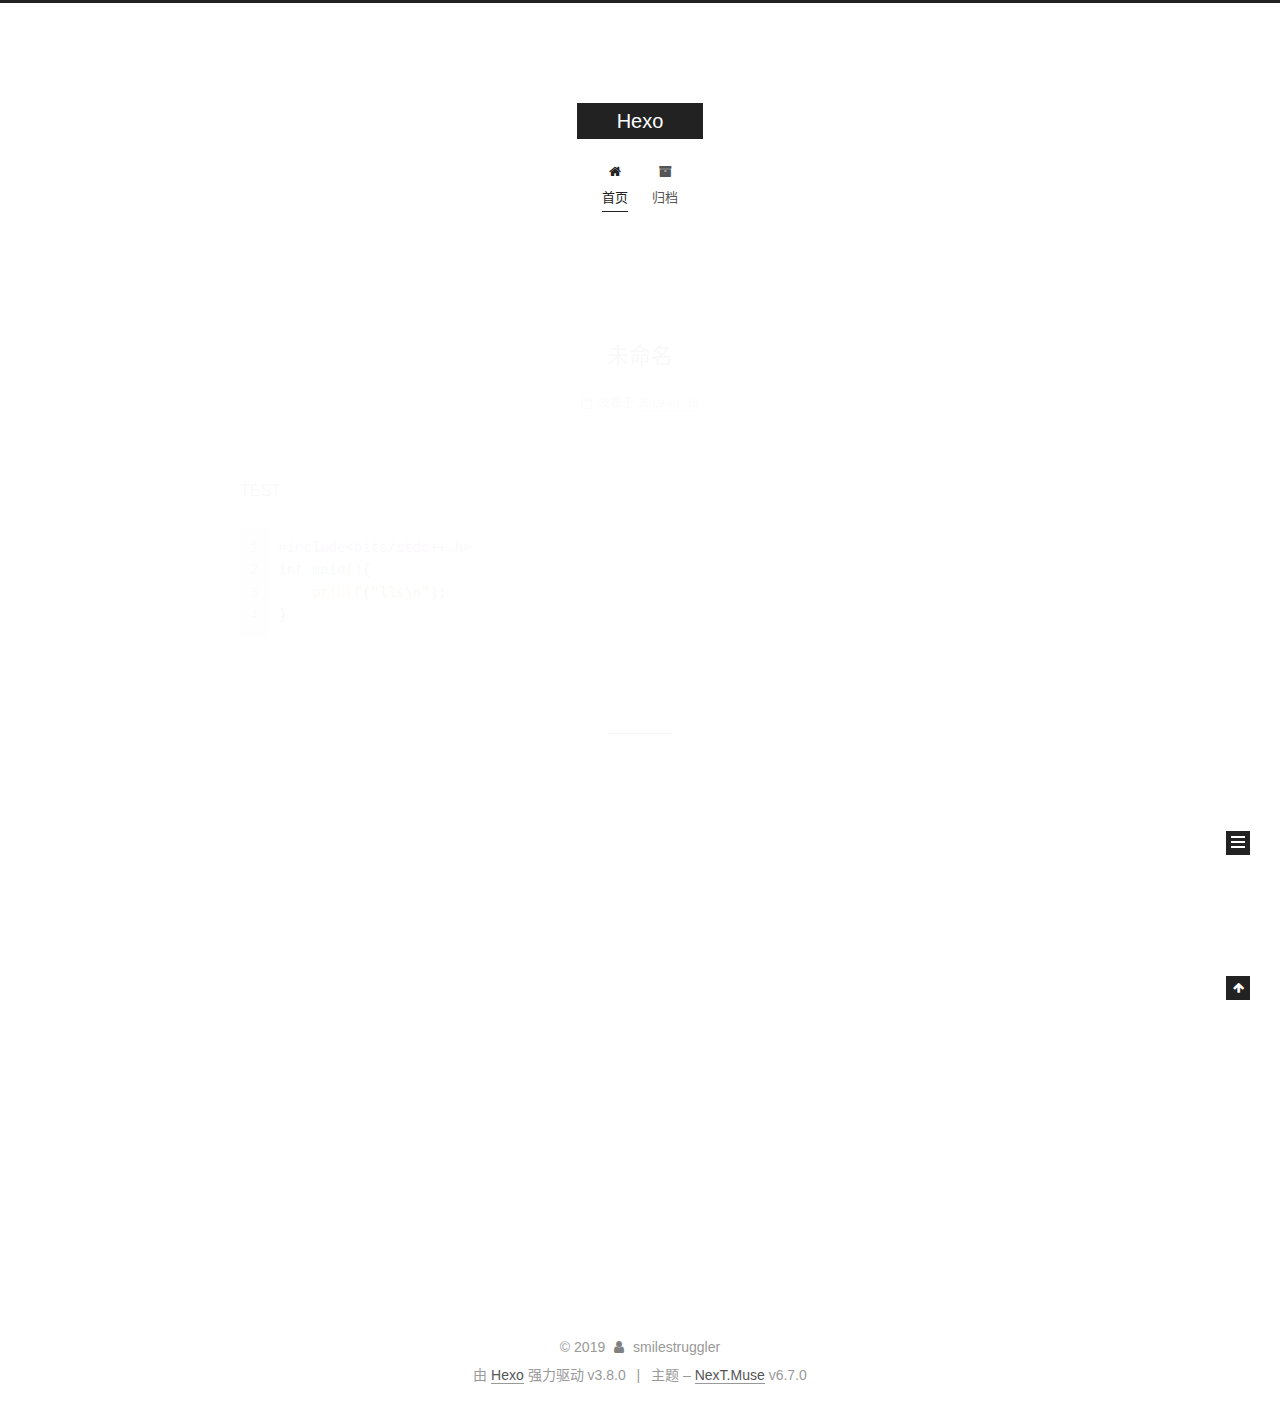
<file: index.html>
<!DOCTYPE html>












  


<html class="theme-next muse use-motion" lang="zh-CN">
<head><meta name="generator" content="Hexo 3.8.0">
  <meta charset="UTF-8">
<meta http-equiv="X-UA-Compatible" content="IE=edge">
<meta name="viewport" content="width=device-width, initial-scale=1, maximum-scale=2">
<meta name="theme-color" content="#222">


























<link rel="stylesheet" href="/lib/font-awesome/css/font-awesome.min.css?v=4.6.2">

<link rel="stylesheet" href="/css/main.css?v=6.7.0">


  <link rel="apple-touch-icon" sizes="180x180" href="/images/apple-touch-icon-next.png?v=6.7.0">


  <link rel="icon" type="image/png" sizes="32x32" href="/images/favicon-32x32-next.png?v=6.7.0">


  <link rel="icon" type="image/png" sizes="16x16" href="/images/favicon-16x16-next.png?v=6.7.0">


  <link rel="mask-icon" href="/images/logo.svg?v=6.7.0" color="#222">







<script id="hexo.configurations">
  var NexT = window.NexT || {};
  var CONFIG = {
    root: '/',
    scheme: 'Muse',
    version: '6.7.0',
    sidebar: {"position":"left","display":"post","offset":12,"b2t":false,"scrollpercent":false,"onmobile":false},
    fancybox: false,
    fastclick: false,
    lazyload: false,
    tabs: true,
    motion: {"enable":true,"async":false,"transition":{"post_block":"fadeIn","post_header":"slideDownIn","post_body":"slideDownIn","coll_header":"slideLeftIn","sidebar":"slideUpIn"}},
    algolia: {
      applicationID: '',
      apiKey: '',
      indexName: '',
      hits: {"per_page":10},
      labels: {"input_placeholder":"Search for Posts","hits_empty":"We didn't find any results for the search: ${query}","hits_stats":"${hits} results found in ${time} ms"}
    }
  };
</script>


  




  <meta name="description" content="谋事在人，成事在天">
<meta property="og:type" content="website">
<meta property="og:title" content="Hexo">
<meta property="og:url" content="https://smile-struggler.github.io/index.html">
<meta property="og:site_name" content="Hexo">
<meta property="og:description" content="谋事在人，成事在天">
<meta property="og:locale" content="zh-CN">
<meta name="twitter:card" content="summary">
<meta name="twitter:title" content="Hexo">
<meta name="twitter:description" content="谋事在人，成事在天">






  <link rel="canonical" href="https://smile-struggler.github.io/">



<script id="page.configurations">
  CONFIG.page = {
    sidebar: "",
  };
</script>

  <title>Hexo</title>
  












  <noscript>
  <style>
  .use-motion .motion-element,
  .use-motion .brand,
  .use-motion .menu-item,
  .sidebar-inner,
  .use-motion .post-block,
  .use-motion .pagination,
  .use-motion .comments,
  .use-motion .post-header,
  .use-motion .post-body,
  .use-motion .collection-title { opacity: initial; }

  .use-motion .logo,
  .use-motion .site-title,
  .use-motion .site-subtitle {
    opacity: initial;
    top: initial;
  }

  .use-motion .logo-line-before i { left: initial; }
  .use-motion .logo-line-after i { right: initial; }
  </style>
</noscript>

</head>

<body itemscope="" itemtype="http://schema.org/WebPage" lang="zh-CN">

  
  
    
  

  <div class="container sidebar-position-left 
  page-home">
    <div class="headband"></div>

    <header id="header" class="header" itemscope="" itemtype="http://schema.org/WPHeader">
      <div class="header-inner"><div class="site-brand-wrapper">
  <div class="site-meta">
    

    <div class="custom-logo-site-title">
      <a href="/" class="brand" rel="start">
        <span class="logo-line-before"><i></i></span>
        <span class="site-title">Hexo</span>
        <span class="logo-line-after"><i></i></span>
      </a>
    </div>
    
    
  </div>

  <div class="site-nav-toggle">
    <button aria-label="切换导航栏">
      <span class="btn-bar"></span>
      <span class="btn-bar"></span>
      <span class="btn-bar"></span>
    </button>
  </div>
</div>



<nav class="site-nav">
  
    <ul id="menu" class="menu">
      
        
        
        
          
          <li class="menu-item menu-item-home menu-item-active">

    
    
    
      
    

    

    <a href="/" rel="section"><i class="menu-item-icon fa fa-fw fa-home"></i> <br>首页</a>

  </li>
        
        
        
          
          <li class="menu-item menu-item-archives">

    
    
    
      
    

    

    <a href="/archives/" rel="section"><i class="menu-item-icon fa fa-fw fa-archive"></i> <br>归档</a>

  </li>

      
      
    </ul>
  

  
    

  

  
</nav>



  



</div>
    </header>

    


    <main id="main" class="main">
      <div class="main-inner">
        <div class="content-wrap">
          
          <div id="content" class="content">
            
  <section id="posts" class="posts-expand">
    
      

  

  
  
  

  

  <article class="post post-type-normal" itemscope="" itemtype="http://schema.org/Article">
  
  
  
  <div class="post-block">
    <link itemprop="mainEntityOfPage" href="https://smile-struggler.github.io/2019/01/15/TEST/">

    <span hidden itemprop="author" itemscope="" itemtype="http://schema.org/Person">
      <meta itemprop="name" content="smilestruggler">
      <meta itemprop="description" content="谋事在人，成事在天">
      <meta itemprop="image" content="/images/avatar.gif">
    </span>

    <span hidden itemprop="publisher" itemscope="" itemtype="http://schema.org/Organization">
      <meta itemprop="name" content="Hexo">
    </span>

    
      <header class="post-header">

        
        
          <h1 class="post-title" itemprop="name headline">
                
                
                <a href="/2019/01/15/TEST/" class="post-title-link" itemprop="url">未命名</a>
              
            
          </h1>
        

        <div class="post-meta">
          <span class="post-time">

            
            
            

            
              <span class="post-meta-item-icon">
                <i class="fa fa-calendar-o"></i>
              </span>
              
                <span class="post-meta-item-text">发表于</span>
              

              
                
              

              <time title="创建时间：2019-01-15 00:35:28 / 修改时间：00:35:01" itemprop="dateCreated datePublished" datetime="2019-01-15T00:35:28+08:00">2019-01-15</time>
            

            
              

              
            
          </span>

          

          
            
          

          
          

          

          

          

        </div>
      </header>
    

    
    
    
    <div class="post-body" itemprop="articleBody">

      
      

      
        
          
            <p>TEST</p>
<figure class="highlight c++"><table><tr><td class="gutter"><pre><span class="line">1</span><br><span class="line">2</span><br><span class="line">3</span><br><span class="line">4</span><br></pre></td><td class="code"><pre><span class="line"><span class="meta">#<span class="meta-keyword">include</span><span class="meta-string">&lt;bits/stdc++.h&gt;</span></span></span><br><span class="line"><span class="function"><span class="keyword">int</span> <span class="title">main</span><span class="params">()</span></span>&#123;</span><br><span class="line">    <span class="built_in">printf</span>(<span class="string">"lls\n"</span>);</span><br><span class="line">&#125;</span><br></pre></td></tr></table></figure>

          
        
      
    </div>

    

    
    
    

    

    
      
    
    

    

    <footer class="post-footer">
      

      

      

      
      
        <div class="post-eof"></div>
      
    </footer>
  </div>
  
  
  
  </article>


    
      

  

  
  
  

  

  <article class="post post-type-normal" itemscope="" itemtype="http://schema.org/Article">
  
  
  
  <div class="post-block">
    <link itemprop="mainEntityOfPage" href="https://smile-struggler.github.io/2019/01/14/hello-world/">

    <span hidden itemprop="author" itemscope="" itemtype="http://schema.org/Person">
      <meta itemprop="name" content="smilestruggler">
      <meta itemprop="description" content="谋事在人，成事在天">
      <meta itemprop="image" content="/images/avatar.gif">
    </span>

    <span hidden itemprop="publisher" itemscope="" itemtype="http://schema.org/Organization">
      <meta itemprop="name" content="Hexo">
    </span>

    
      <header class="post-header">

        
        
          <h1 class="post-title" itemprop="name headline">
                
                
                <a href="/2019/01/14/hello-world/" class="post-title-link" itemprop="url">Hello World</a>
              
            
          </h1>
        

        <div class="post-meta">
          <span class="post-time">

            
            
            

            
              <span class="post-meta-item-icon">
                <i class="fa fa-calendar-o"></i>
              </span>
              
                <span class="post-meta-item-text">发表于</span>
              

              
                
              

              <time title="创建时间：2019-01-14 21:50:35 / 修改时间：23:58:53" itemprop="dateCreated datePublished" datetime="2019-01-14T21:50:35+08:00">2019-01-14</time>
            

            
              

              
            
          </span>

          

          
            
          

          
          

          

          

          

        </div>
      </header>
    

    
    
    
    <div class="post-body" itemprop="articleBody">

      
      

      
        
          <p>Welcome to <a href="https://hexo.io/" target="_blank" rel="noopener">Hexo</a>! This is your very first post. Check <a href="https://hexo.io/docs/" target="_blank" rel="noopener">documentation</a> for more info. If you get any problems when using Hexo, you can find the answer in <a href="https://hexo.io/docs/troubleshooting.html" target="_blank" rel="noopener">troubleshooting</a> or you can ask me on <a href="https://github.com/hexojs/hexo/issues" target="_blank" rel="noopener">GitHub</a>.</p>
<h2 id="Quick-Start"><a href="#Quick-Start" class="headerlink" title="Quick Start"></a>Quick Start</h2><h3 id="Create-a-new-post"><a href="#Create-a-new-post" class="headerlink" title="Create a new post"></a>Create a new post</h3><figure class="highlight bash"><table><tr><td class="gutter"><pre><span class="line">1</span><br></pre></td><td class="code"><pre><span class="line">$ hexo new <span class="string">"My New Post"</span></span><br></pre></td></tr></table></figure>
<p>More info: <a href="https://hexo.io/docs/writing.html" target="_blank" rel="noopener">Writing</a><br>
          <!--noindex-->
          
            <div class="post-button text-center">
              <a class="btn" href="/2019/01/14/hello-world/#more" rel="contents">
                阅读全文 &raquo;
              </a>
            </div>
          
          <!--/noindex-->
        
      
    </p></div>

    

    
    
    

    

    
      
    
    

    

    <footer class="post-footer">
      

      

      

      
      
        <div class="post-eof"></div>
      
    </footer>
  </div>
  
  
  
  </article>


    
  </section>

  


          </div>
          

        </div>
        
          
  
  <div class="sidebar-toggle">
    <div class="sidebar-toggle-line-wrap">
      <span class="sidebar-toggle-line sidebar-toggle-line-first"></span>
      <span class="sidebar-toggle-line sidebar-toggle-line-middle"></span>
      <span class="sidebar-toggle-line sidebar-toggle-line-last"></span>
    </div>
  </div>

  <aside id="sidebar" class="sidebar">
    
    <div class="sidebar-inner">

      

      

      <div class="site-overview-wrap sidebar-panel sidebar-panel-active">
        <div class="site-overview">
          <div class="site-author motion-element" itemprop="author" itemscope="" itemtype="http://schema.org/Person">
            
              <p class="site-author-name" itemprop="name">smilestruggler</p>
              <p class="site-description motion-element" itemprop="description">谋事在人，成事在天</p>
          </div>

          
            <nav class="site-state motion-element">
              
                <div class="site-state-item site-state-posts">
                
                  <a href="/archives/">
                
                    <span class="site-state-item-count">2</span>
                    <span class="site-state-item-name">日志</span>
                  </a>
                </div>
              

              

              
            </nav>
          

          

          

          

          
          

          
            
          
          

        </div>
      </div>

      

      

    </div>
  </aside>


        
      </div>
    </main>

    <footer id="footer" class="footer">
      <div class="footer-inner">
        <div class="copyright">&copy; <span itemprop="copyrightYear">2019</span>
  <span class="with-love" id="animate">
    <i class="fa fa-user"></i>
  </span>
  <span class="author" itemprop="copyrightHolder">smilestruggler</span>

  

  
</div>


  <div class="powered-by">由 <a href="https://hexo.io" class="theme-link" rel="noopener" target="_blank">Hexo</a> 强力驱动 v3.8.0</div>



  <span class="post-meta-divider">|</span>



  <div class="theme-info">主题 – <a href="https://theme-next.org" class="theme-link" rel="noopener" target="_blank">NexT.Muse</a> v6.7.0</div>




        








        
      </div>
    </footer>

    
      <div class="back-to-top">
        <i class="fa fa-arrow-up"></i>
        
      </div>
    

    

    

    
  </div>

  

<script>
  if (Object.prototype.toString.call(window.Promise) !== '[object Function]') {
    window.Promise = null;
  }
</script>


























  
  <script src="/lib/jquery/index.js?v=2.1.3"></script>

  
  <script src="/lib/velocity/velocity.min.js?v=1.2.1"></script>

  
  <script src="/lib/velocity/velocity.ui.min.js?v=1.2.1"></script>


  


  <script src="/js/src/utils.js?v=6.7.0"></script>

  <script src="/js/src/motion.js?v=6.7.0"></script>



  
  

  

  


  <script src="/js/src/bootstrap.js?v=6.7.0"></script>



  



  











  





  

  

  

  

  

  

  

  

  

  

  

  

  

</body>
</html>
</file>
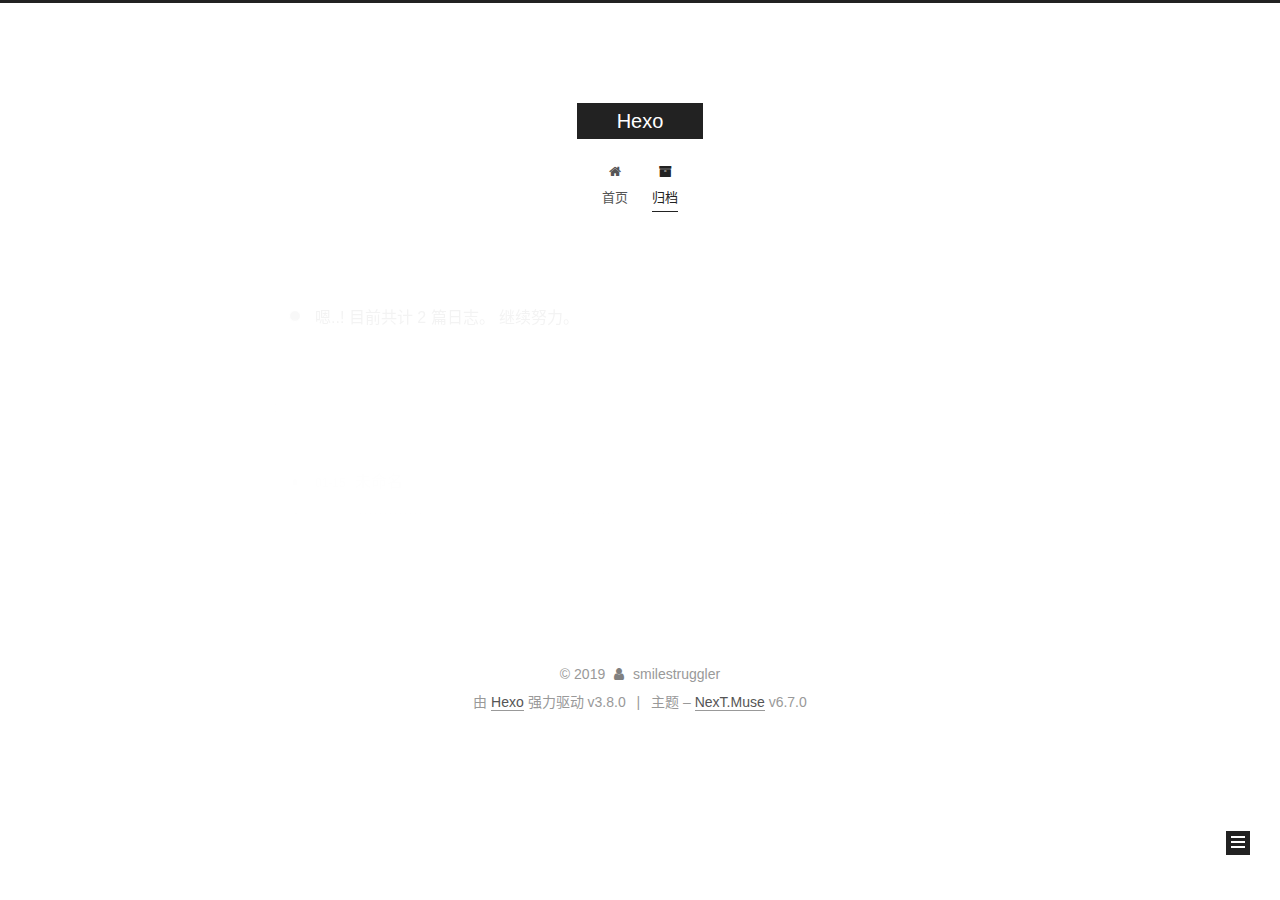
<file: archives/index.html>
<!DOCTYPE html>












  


<html class="theme-next muse use-motion" lang="zh-CN">
<head><meta name="generator" content="Hexo 3.8.0">
  <meta charset="UTF-8">
<meta http-equiv="X-UA-Compatible" content="IE=edge">
<meta name="viewport" content="width=device-width, initial-scale=1, maximum-scale=2">
<meta name="theme-color" content="#222">


























<link rel="stylesheet" href="/lib/font-awesome/css/font-awesome.min.css?v=4.6.2">

<link rel="stylesheet" href="/css/main.css?v=6.7.0">


  <link rel="apple-touch-icon" sizes="180x180" href="/images/apple-touch-icon-next.png?v=6.7.0">


  <link rel="icon" type="image/png" sizes="32x32" href="/images/favicon-32x32-next.png?v=6.7.0">


  <link rel="icon" type="image/png" sizes="16x16" href="/images/favicon-16x16-next.png?v=6.7.0">


  <link rel="mask-icon" href="/images/logo.svg?v=6.7.0" color="#222">







<script id="hexo.configurations">
  var NexT = window.NexT || {};
  var CONFIG = {
    root: '/',
    scheme: 'Muse',
    version: '6.7.0',
    sidebar: {"position":"left","display":"post","offset":12,"b2t":false,"scrollpercent":false,"onmobile":false},
    fancybox: false,
    fastclick: false,
    lazyload: false,
    tabs: true,
    motion: {"enable":true,"async":false,"transition":{"post_block":"fadeIn","post_header":"slideDownIn","post_body":"slideDownIn","coll_header":"slideLeftIn","sidebar":"slideUpIn"}},
    algolia: {
      applicationID: '',
      apiKey: '',
      indexName: '',
      hits: {"per_page":10},
      labels: {"input_placeholder":"Search for Posts","hits_empty":"We didn't find any results for the search: ${query}","hits_stats":"${hits} results found in ${time} ms"}
    }
  };
</script>


  




  <meta name="description" content="谋事在人，成事在天">
<meta property="og:type" content="website">
<meta property="og:title" content="Hexo">
<meta property="og:url" content="https://smile-struggler.github.io/archives/index.html">
<meta property="og:site_name" content="Hexo">
<meta property="og:description" content="谋事在人，成事在天">
<meta property="og:locale" content="zh-CN">
<meta name="twitter:card" content="summary">
<meta name="twitter:title" content="Hexo">
<meta name="twitter:description" content="谋事在人，成事在天">






  <link rel="canonical" href="https://smile-struggler.github.io/archives/">



<script id="page.configurations">
  CONFIG.page = {
    sidebar: "",
  };
</script>

  <title>归档 | Hexo</title>
  












  <noscript>
  <style>
  .use-motion .motion-element,
  .use-motion .brand,
  .use-motion .menu-item,
  .sidebar-inner,
  .use-motion .post-block,
  .use-motion .pagination,
  .use-motion .comments,
  .use-motion .post-header,
  .use-motion .post-body,
  .use-motion .collection-title { opacity: initial; }

  .use-motion .logo,
  .use-motion .site-title,
  .use-motion .site-subtitle {
    opacity: initial;
    top: initial;
  }

  .use-motion .logo-line-before i { left: initial; }
  .use-motion .logo-line-after i { right: initial; }
  </style>
</noscript>

</head>

<body itemscope="" itemtype="http://schema.org/WebPage" lang="zh-CN">

  
  
    
  

  <div class="container sidebar-position-left page-archive">
    <div class="headband"></div>

    <header id="header" class="header" itemscope="" itemtype="http://schema.org/WPHeader">
      <div class="header-inner"><div class="site-brand-wrapper">
  <div class="site-meta">
    

    <div class="custom-logo-site-title">
      <a href="/" class="brand" rel="start">
        <span class="logo-line-before"><i></i></span>
        <span class="site-title">Hexo</span>
        <span class="logo-line-after"><i></i></span>
      </a>
    </div>
    
    
  </div>

  <div class="site-nav-toggle">
    <button aria-label="切换导航栏">
      <span class="btn-bar"></span>
      <span class="btn-bar"></span>
      <span class="btn-bar"></span>
    </button>
  </div>
</div>



<nav class="site-nav">
  
    <ul id="menu" class="menu">
      
        
        
        
          
          <li class="menu-item menu-item-home">

    
    
    
      
    

    

    <a href="/" rel="section"><i class="menu-item-icon fa fa-fw fa-home"></i> <br>首页</a>

  </li>
        
        
        
          
          <li class="menu-item menu-item-archives menu-item-active">

    
    
    
      
    

    

    <a href="/archives/" rel="section"><i class="menu-item-icon fa fa-fw fa-archive"></i> <br>归档</a>

  </li>

      
      
    </ul>
  

  
    

    
    
      
      
    
      
      
    
    

  


  

  
</nav>



  



</div>
    </header>

    


    <main id="main" class="main">
      <div class="main-inner">
        <div class="content-wrap">
          
          <div id="content" class="content">
            

  
  
  
  <div class="post-block archive">
    <div id="posts" class="posts-collapse">
      <span class="archive-move-on"></span>

      
      <span class="archive-page-counter">
        
        
        
          
        
        嗯..! 目前共计 2 篇日志。 继续努力。
      </span>
      

      

        
        
        

        
          
          <div class="collection-title">
            <h1 class="archive-year" id="archive-year-2019">2019</h1>
          </div>
        
        

        

  <article class="post post-type-normal" itemscope="" itemtype="http://schema.org/Article">
    <header class="post-header">

      <h2 class="post-title">
        
          <a class="post-title-link" href="/2019/01/15/TEST/" itemprop="url">
            
              <span itemprop="name">未命名</span>
            
          </a>
        
      </h2>

      <div class="post-meta">
        <time class="post-time" itemprop="dateCreated" datetime="2019-01-15T00:35:28+08:00" content="2019-01-15">
          01-15
        </time>
      </div>

    </header>
  </article>



      

        
        
        

        
        

        

  <article class="post post-type-normal" itemscope="" itemtype="http://schema.org/Article">
    <header class="post-header">

      <h2 class="post-title">
        
          <a class="post-title-link" href="/2019/01/14/hello-world/" itemprop="url">
            
              <span itemprop="name">Hello World</span>
            
          </a>
        
      </h2>

      <div class="post-meta">
        <time class="post-time" itemprop="dateCreated" datetime="2019-01-14T21:50:35+08:00" content="2019-01-14">
          01-14
        </time>
      </div>

    </header>
  </article>



      

    </div>
  </div>
  
  
  

  



          </div>
          

        </div>
        
          
  
  <div class="sidebar-toggle">
    <div class="sidebar-toggle-line-wrap">
      <span class="sidebar-toggle-line sidebar-toggle-line-first"></span>
      <span class="sidebar-toggle-line sidebar-toggle-line-middle"></span>
      <span class="sidebar-toggle-line sidebar-toggle-line-last"></span>
    </div>
  </div>

  <aside id="sidebar" class="sidebar">
    
    <div class="sidebar-inner">

      

      

      <div class="site-overview-wrap sidebar-panel sidebar-panel-active">
        <div class="site-overview">
          <div class="site-author motion-element" itemprop="author" itemscope="" itemtype="http://schema.org/Person">
            
              <p class="site-author-name" itemprop="name">smilestruggler</p>
              <p class="site-description motion-element" itemprop="description">谋事在人，成事在天</p>
          </div>

          
            <nav class="site-state motion-element">
              
                <div class="site-state-item site-state-posts">
                
                  <a href="/archives/">
                
                    <span class="site-state-item-count">2</span>
                    <span class="site-state-item-name">日志</span>
                  </a>
                </div>
              

              

              
            </nav>
          

          

          

          

          
          

          
            
          
          

        </div>
      </div>

      

      

    </div>
  </aside>


        
      </div>
    </main>

    <footer id="footer" class="footer">
      <div class="footer-inner">
        <div class="copyright">&copy; <span itemprop="copyrightYear">2019</span>
  <span class="with-love" id="animate">
    <i class="fa fa-user"></i>
  </span>
  <span class="author" itemprop="copyrightHolder">smilestruggler</span>

  

  
</div>


  <div class="powered-by">由 <a href="https://hexo.io" class="theme-link" rel="noopener" target="_blank">Hexo</a> 强力驱动 v3.8.0</div>



  <span class="post-meta-divider">|</span>



  <div class="theme-info">主题 – <a href="https://theme-next.org" class="theme-link" rel="noopener" target="_blank">NexT.Muse</a> v6.7.0</div>




        








        
      </div>
    </footer>

    
      <div class="back-to-top">
        <i class="fa fa-arrow-up"></i>
        
      </div>
    

    

    

    
  </div>

  

<script>
  if (Object.prototype.toString.call(window.Promise) !== '[object Function]') {
    window.Promise = null;
  }
</script>


























  
  <script src="/lib/jquery/index.js?v=2.1.3"></script>

  
  <script src="/lib/velocity/velocity.min.js?v=1.2.1"></script>

  
  <script src="/lib/velocity/velocity.ui.min.js?v=1.2.1"></script>


  


  <script src="/js/src/utils.js?v=6.7.0"></script>

  <script src="/js/src/motion.js?v=6.7.0"></script>



  
  

  

  


  <script src="/js/src/bootstrap.js?v=6.7.0"></script>



  



  











  





  

  

  

  

  

  

  

  

  

  

  

  

  

</body>
</html>
</file>
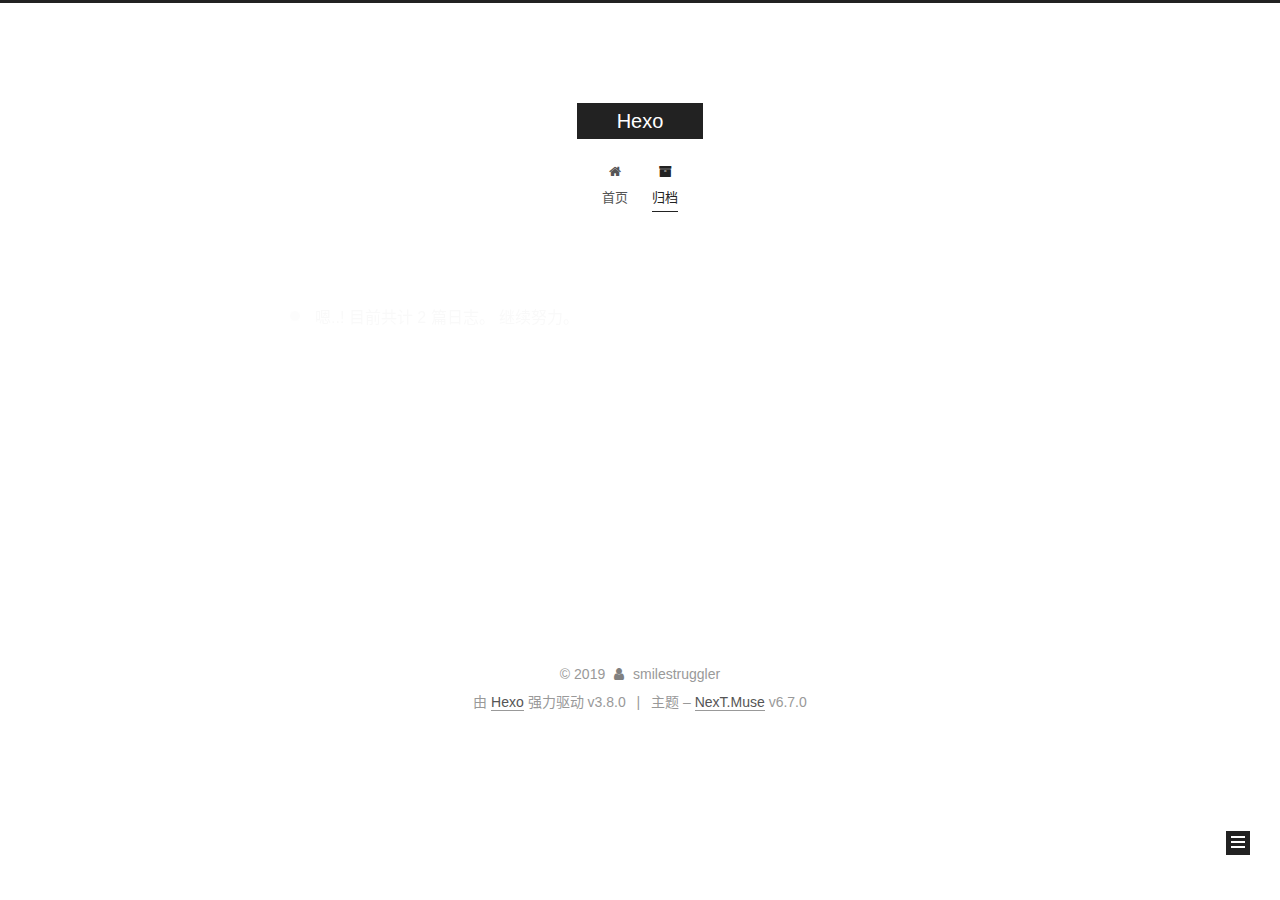
<file: archives/2019/index.html>
<!DOCTYPE html>












  


<html class="theme-next muse use-motion" lang="zh-CN">
<head><meta name="generator" content="Hexo 3.8.0">
  <meta charset="UTF-8">
<meta http-equiv="X-UA-Compatible" content="IE=edge">
<meta name="viewport" content="width=device-width, initial-scale=1, maximum-scale=2">
<meta name="theme-color" content="#222">


























<link rel="stylesheet" href="/lib/font-awesome/css/font-awesome.min.css?v=4.6.2">

<link rel="stylesheet" href="/css/main.css?v=6.7.0">


  <link rel="apple-touch-icon" sizes="180x180" href="/images/apple-touch-icon-next.png?v=6.7.0">


  <link rel="icon" type="image/png" sizes="32x32" href="/images/favicon-32x32-next.png?v=6.7.0">


  <link rel="icon" type="image/png" sizes="16x16" href="/images/favicon-16x16-next.png?v=6.7.0">


  <link rel="mask-icon" href="/images/logo.svg?v=6.7.0" color="#222">







<script id="hexo.configurations">
  var NexT = window.NexT || {};
  var CONFIG = {
    root: '/',
    scheme: 'Muse',
    version: '6.7.0',
    sidebar: {"position":"left","display":"post","offset":12,"b2t":false,"scrollpercent":false,"onmobile":false},
    fancybox: false,
    fastclick: false,
    lazyload: false,
    tabs: true,
    motion: {"enable":true,"async":false,"transition":{"post_block":"fadeIn","post_header":"slideDownIn","post_body":"slideDownIn","coll_header":"slideLeftIn","sidebar":"slideUpIn"}},
    algolia: {
      applicationID: '',
      apiKey: '',
      indexName: '',
      hits: {"per_page":10},
      labels: {"input_placeholder":"Search for Posts","hits_empty":"We didn't find any results for the search: ${query}","hits_stats":"${hits} results found in ${time} ms"}
    }
  };
</script>


  




  <meta name="description" content="谋事在人，成事在天">
<meta property="og:type" content="website">
<meta property="og:title" content="Hexo">
<meta property="og:url" content="https://smile-struggler.github.io/archives/2019/index.html">
<meta property="og:site_name" content="Hexo">
<meta property="og:description" content="谋事在人，成事在天">
<meta property="og:locale" content="zh-CN">
<meta name="twitter:card" content="summary">
<meta name="twitter:title" content="Hexo">
<meta name="twitter:description" content="谋事在人，成事在天">






  <link rel="canonical" href="https://smile-struggler.github.io/archives/2019/">



<script id="page.configurations">
  CONFIG.page = {
    sidebar: "",
  };
</script>

  <title>归档 | Hexo</title>
  












  <noscript>
  <style>
  .use-motion .motion-element,
  .use-motion .brand,
  .use-motion .menu-item,
  .sidebar-inner,
  .use-motion .post-block,
  .use-motion .pagination,
  .use-motion .comments,
  .use-motion .post-header,
  .use-motion .post-body,
  .use-motion .collection-title { opacity: initial; }

  .use-motion .logo,
  .use-motion .site-title,
  .use-motion .site-subtitle {
    opacity: initial;
    top: initial;
  }

  .use-motion .logo-line-before i { left: initial; }
  .use-motion .logo-line-after i { right: initial; }
  </style>
</noscript>

</head>

<body itemscope="" itemtype="http://schema.org/WebPage" lang="zh-CN">

  
  
    
  

  <div class="container sidebar-position-left page-archive">
    <div class="headband"></div>

    <header id="header" class="header" itemscope="" itemtype="http://schema.org/WPHeader">
      <div class="header-inner"><div class="site-brand-wrapper">
  <div class="site-meta">
    

    <div class="custom-logo-site-title">
      <a href="/" class="brand" rel="start">
        <span class="logo-line-before"><i></i></span>
        <span class="site-title">Hexo</span>
        <span class="logo-line-after"><i></i></span>
      </a>
    </div>
    
    
  </div>

  <div class="site-nav-toggle">
    <button aria-label="切换导航栏">
      <span class="btn-bar"></span>
      <span class="btn-bar"></span>
      <span class="btn-bar"></span>
    </button>
  </div>
</div>



<nav class="site-nav">
  
    <ul id="menu" class="menu">
      
        
        
        
          
          <li class="menu-item menu-item-home">

    
    
    
      
    

    

    <a href="/" rel="section"><i class="menu-item-icon fa fa-fw fa-home"></i> <br>首页</a>

  </li>
        
        
        
          
          <li class="menu-item menu-item-archives menu-item-active">

    
    
    
      
    

    

    <a href="/archives/" rel="section"><i class="menu-item-icon fa fa-fw fa-archive"></i> <br>归档</a>

  </li>

      
      
    </ul>
  

  
    

    
    
      
      
    
      
      
    
    

  


  

  
</nav>



  



</div>
    </header>

    


    <main id="main" class="main">
      <div class="main-inner">
        <div class="content-wrap">
          
          <div id="content" class="content">
            

  
  
  
  <div class="post-block archive">
    <div id="posts" class="posts-collapse">
      <span class="archive-move-on"></span>

      
      <span class="archive-page-counter">
        
        
        
          
        
        嗯..! 目前共计 2 篇日志。 继续努力。
      </span>
      

      

        
        
        

        
          
          <div class="collection-title">
            <h1 class="archive-year" id="archive-year-2019">2019</h1>
          </div>
        
        

        

  <article class="post post-type-normal" itemscope="" itemtype="http://schema.org/Article">
    <header class="post-header">

      <h2 class="post-title">
        
          <a class="post-title-link" href="/2019/01/15/TEST/" itemprop="url">
            
              <span itemprop="name">未命名</span>
            
          </a>
        
      </h2>

      <div class="post-meta">
        <time class="post-time" itemprop="dateCreated" datetime="2019-01-15T00:35:28+08:00" content="2019-01-15">
          01-15
        </time>
      </div>

    </header>
  </article>



      

        
        
        

        
        

        

  <article class="post post-type-normal" itemscope="" itemtype="http://schema.org/Article">
    <header class="post-header">

      <h2 class="post-title">
        
          <a class="post-title-link" href="/2019/01/14/hello-world/" itemprop="url">
            
              <span itemprop="name">Hello World</span>
            
          </a>
        
      </h2>

      <div class="post-meta">
        <time class="post-time" itemprop="dateCreated" datetime="2019-01-14T21:50:35+08:00" content="2019-01-14">
          01-14
        </time>
      </div>

    </header>
  </article>



      

    </div>
  </div>
  
  
  

  



          </div>
          

        </div>
        
          
  
  <div class="sidebar-toggle">
    <div class="sidebar-toggle-line-wrap">
      <span class="sidebar-toggle-line sidebar-toggle-line-first"></span>
      <span class="sidebar-toggle-line sidebar-toggle-line-middle"></span>
      <span class="sidebar-toggle-line sidebar-toggle-line-last"></span>
    </div>
  </div>

  <aside id="sidebar" class="sidebar">
    
    <div class="sidebar-inner">

      

      

      <div class="site-overview-wrap sidebar-panel sidebar-panel-active">
        <div class="site-overview">
          <div class="site-author motion-element" itemprop="author" itemscope="" itemtype="http://schema.org/Person">
            
              <p class="site-author-name" itemprop="name">smilestruggler</p>
              <p class="site-description motion-element" itemprop="description">谋事在人，成事在天</p>
          </div>

          
            <nav class="site-state motion-element">
              
                <div class="site-state-item site-state-posts">
                
                  <a href="/archives/">
                
                    <span class="site-state-item-count">2</span>
                    <span class="site-state-item-name">日志</span>
                  </a>
                </div>
              

              

              
            </nav>
          

          

          

          

          
          

          
            
          
          

        </div>
      </div>

      

      

    </div>
  </aside>


        
      </div>
    </main>

    <footer id="footer" class="footer">
      <div class="footer-inner">
        <div class="copyright">&copy; <span itemprop="copyrightYear">2019</span>
  <span class="with-love" id="animate">
    <i class="fa fa-user"></i>
  </span>
  <span class="author" itemprop="copyrightHolder">smilestruggler</span>

  

  
</div>


  <div class="powered-by">由 <a href="https://hexo.io" class="theme-link" rel="noopener" target="_blank">Hexo</a> 强力驱动 v3.8.0</div>



  <span class="post-meta-divider">|</span>



  <div class="theme-info">主题 – <a href="https://theme-next.org" class="theme-link" rel="noopener" target="_blank">NexT.Muse</a> v6.7.0</div>




        








        
      </div>
    </footer>

    
      <div class="back-to-top">
        <i class="fa fa-arrow-up"></i>
        
      </div>
    

    

    

    
  </div>

  

<script>
  if (Object.prototype.toString.call(window.Promise) !== '[object Function]') {
    window.Promise = null;
  }
</script>


























  
  <script src="/lib/jquery/index.js?v=2.1.3"></script>

  
  <script src="/lib/velocity/velocity.min.js?v=1.2.1"></script>

  
  <script src="/lib/velocity/velocity.ui.min.js?v=1.2.1"></script>


  


  <script src="/js/src/utils.js?v=6.7.0"></script>

  <script src="/js/src/motion.js?v=6.7.0"></script>



  
  

  

  


  <script src="/js/src/bootstrap.js?v=6.7.0"></script>



  



  











  





  

  

  

  

  

  

  

  

  

  

  

  

  

</body>
</html>
</file>
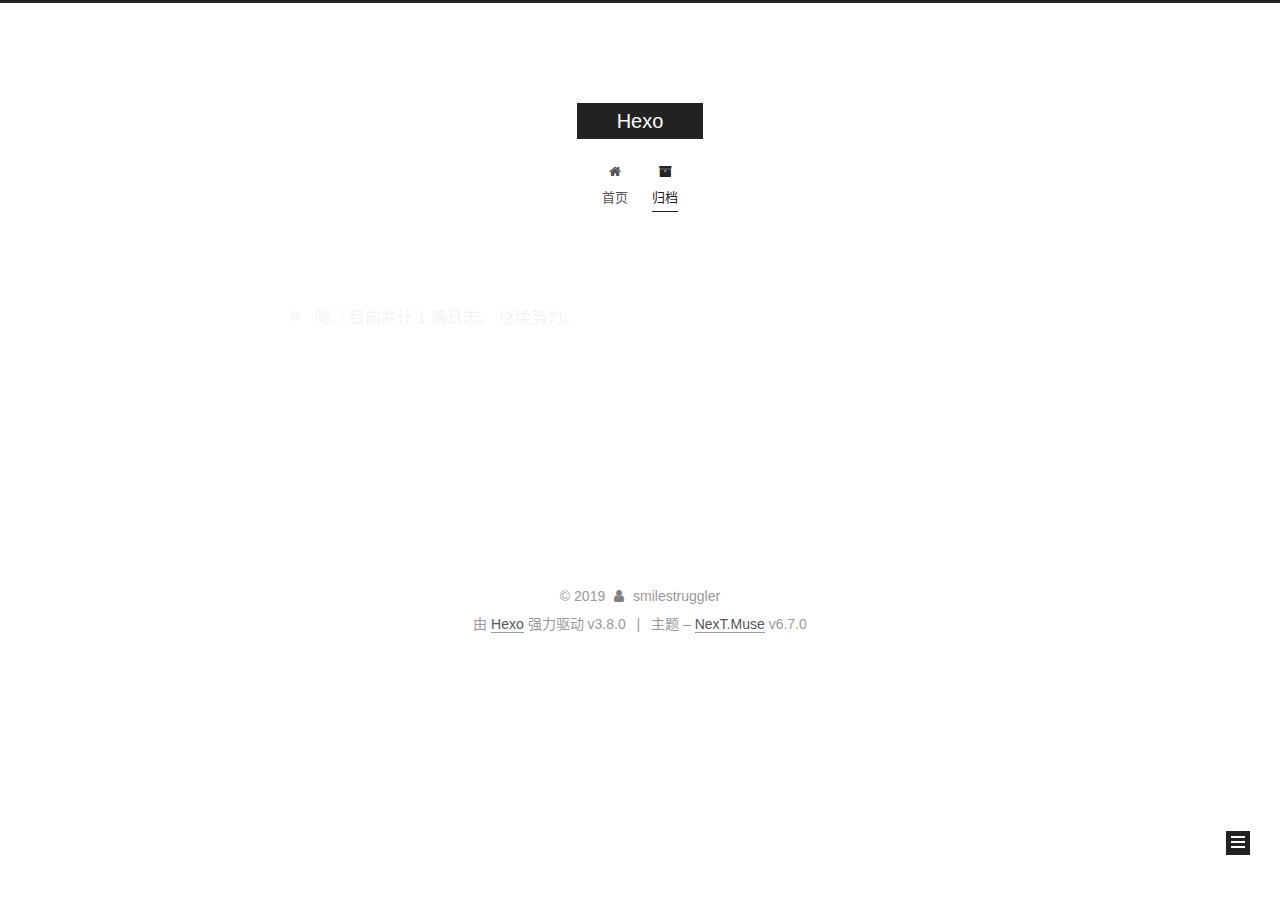
<file: archives/2019/01/index.html>
<!DOCTYPE html>












  


<html class="theme-next muse use-motion" lang="zh-CN">
<head><meta name="generator" content="Hexo 3.8.0">
  <meta charset="UTF-8">
<meta http-equiv="X-UA-Compatible" content="IE=edge">
<meta name="viewport" content="width=device-width, initial-scale=1, maximum-scale=2">
<meta name="theme-color" content="#222">


























<link rel="stylesheet" href="/lib/font-awesome/css/font-awesome.min.css?v=4.6.2">

<link rel="stylesheet" href="/css/main.css?v=6.7.0">


  <link rel="apple-touch-icon" sizes="180x180" href="/images/apple-touch-icon-next.png?v=6.7.0">


  <link rel="icon" type="image/png" sizes="32x32" href="/images/favicon-32x32-next.png?v=6.7.0">


  <link rel="icon" type="image/png" sizes="16x16" href="/images/favicon-16x16-next.png?v=6.7.0">


  <link rel="mask-icon" href="/images/logo.svg?v=6.7.0" color="#222">







<script id="hexo.configurations">
  var NexT = window.NexT || {};
  var CONFIG = {
    root: '/',
    scheme: 'Muse',
    version: '6.7.0',
    sidebar: {"position":"left","display":"post","offset":12,"b2t":false,"scrollpercent":false,"onmobile":false},
    fancybox: false,
    fastclick: false,
    lazyload: false,
    tabs: true,
    motion: {"enable":true,"async":false,"transition":{"post_block":"fadeIn","post_header":"slideDownIn","post_body":"slideDownIn","coll_header":"slideLeftIn","sidebar":"slideUpIn"}},
    algolia: {
      applicationID: '',
      apiKey: '',
      indexName: '',
      hits: {"per_page":10},
      labels: {"input_placeholder":"Search for Posts","hits_empty":"We didn't find any results for the search: ${query}","hits_stats":"${hits} results found in ${time} ms"}
    }
  };
</script>


  




  <meta name="description" content="谋事在人，成事在天">
<meta property="og:type" content="website">
<meta property="og:title" content="Hexo">
<meta property="og:url" content="https://smile-struggler.github.io/archives/2019/01/index.html">
<meta property="og:site_name" content="Hexo">
<meta property="og:description" content="谋事在人，成事在天">
<meta property="og:locale" content="zh-CN">
<meta name="twitter:card" content="summary">
<meta name="twitter:title" content="Hexo">
<meta name="twitter:description" content="谋事在人，成事在天">






  <link rel="canonical" href="https://smile-struggler.github.io/archives/2019/01/">



<script id="page.configurations">
  CONFIG.page = {
    sidebar: "",
  };
</script>

  <title>归档 | Hexo</title>
  












  <noscript>
  <style>
  .use-motion .motion-element,
  .use-motion .brand,
  .use-motion .menu-item,
  .sidebar-inner,
  .use-motion .post-block,
  .use-motion .pagination,
  .use-motion .comments,
  .use-motion .post-header,
  .use-motion .post-body,
  .use-motion .collection-title { opacity: initial; }

  .use-motion .logo,
  .use-motion .site-title,
  .use-motion .site-subtitle {
    opacity: initial;
    top: initial;
  }

  .use-motion .logo-line-before i { left: initial; }
  .use-motion .logo-line-after i { right: initial; }
  </style>
</noscript>

</head>

<body itemscope="" itemtype="http://schema.org/WebPage" lang="zh-CN">

  
  
    
  

  <div class="container sidebar-position-left page-archive">
    <div class="headband"></div>

    <header id="header" class="header" itemscope="" itemtype="http://schema.org/WPHeader">
      <div class="header-inner"><div class="site-brand-wrapper">
  <div class="site-meta">
    

    <div class="custom-logo-site-title">
      <a href="/" class="brand" rel="start">
        <span class="logo-line-before"><i></i></span>
        <span class="site-title">Hexo</span>
        <span class="logo-line-after"><i></i></span>
      </a>
    </div>
    
    
  </div>

  <div class="site-nav-toggle">
    <button aria-label="切换导航栏">
      <span class="btn-bar"></span>
      <span class="btn-bar"></span>
      <span class="btn-bar"></span>
    </button>
  </div>
</div>



<nav class="site-nav">
  
    <ul id="menu" class="menu">
      
        
        
        
          
          <li class="menu-item menu-item-home">

    
    
    
      
    

    

    <a href="/" rel="section"><i class="menu-item-icon fa fa-fw fa-home"></i> <br>首页</a>

  </li>
        
        
        
          
          <li class="menu-item menu-item-archives menu-item-active">

    
    
    
      
    

    

    <a href="/archives/" rel="section"><i class="menu-item-icon fa fa-fw fa-archive"></i> <br>归档</a>

  </li>

      
      
    </ul>
  

  
    

    
    
      
      
    
      
      
    
    

  


  

  
</nav>



  



</div>
    </header>

    


    <main id="main" class="main">
      <div class="main-inner">
        <div class="content-wrap">
          
          <div id="content" class="content">
            

  
  
  
  <div class="post-block archive">
    <div id="posts" class="posts-collapse">
      <span class="archive-move-on"></span>

      
      <span class="archive-page-counter">
        
        
        
          
        
        嗯..! 目前共计 1 篇日志。 继续努力。
      </span>
      

      

        
        
        

        
          
          <div class="collection-title">
            <h1 class="archive-year" id="archive-year-2019">2019</h1>
          </div>
        
        

        

  <article class="post post-type-normal" itemscope="" itemtype="http://schema.org/Article">
    <header class="post-header">

      <h2 class="post-title">
        
          <a class="post-title-link" href="/2019/01/14/hello-world/" itemprop="url">
            
              <span itemprop="name">Hello World</span>
            
          </a>
        
      </h2>

      <div class="post-meta">
        <time class="post-time" itemprop="dateCreated" datetime="2019-01-14T21:50:35+08:00" content="2019-01-14">
          01-14
        </time>
      </div>

    </header>
  </article>



      

    </div>
  </div>
  
  
  

  



          </div>
          

        </div>
        
          
  
  <div class="sidebar-toggle">
    <div class="sidebar-toggle-line-wrap">
      <span class="sidebar-toggle-line sidebar-toggle-line-first"></span>
      <span class="sidebar-toggle-line sidebar-toggle-line-middle"></span>
      <span class="sidebar-toggle-line sidebar-toggle-line-last"></span>
    </div>
  </div>

  <aside id="sidebar" class="sidebar">
    
    <div class="sidebar-inner">

      

      

      <div class="site-overview-wrap sidebar-panel sidebar-panel-active">
        <div class="site-overview">
          <div class="site-author motion-element" itemprop="author" itemscope="" itemtype="http://schema.org/Person">
            
              <p class="site-author-name" itemprop="name">smilestruggler</p>
              <p class="site-description motion-element" itemprop="description">谋事在人，成事在天</p>
          </div>

          
            <nav class="site-state motion-element">
              
                <div class="site-state-item site-state-posts">
                
                  <a href="/archives/">
                
                    <span class="site-state-item-count">1</span>
                    <span class="site-state-item-name">日志</span>
                  </a>
                </div>
              

              

              
            </nav>
          

          

          

          

          
          

          
            
          
          

        </div>
      </div>

      

      

    </div>
  </aside>


        
      </div>
    </main>

    <footer id="footer" class="footer">
      <div class="footer-inner">
        <div class="copyright">&copy; <span itemprop="copyrightYear">2019</span>
  <span class="with-love" id="animate">
    <i class="fa fa-user"></i>
  </span>
  <span class="author" itemprop="copyrightHolder">smilestruggler</span>

  

  
</div>


  <div class="powered-by">由 <a href="https://hexo.io" class="theme-link" rel="noopener" target="_blank">Hexo</a> 强力驱动 v3.8.0</div>



  <span class="post-meta-divider">|</span>



  <div class="theme-info">主题 – <a href="https://theme-next.org" class="theme-link" rel="noopener" target="_blank">NexT.Muse</a> v6.7.0</div>




        








        
      </div>
    </footer>

    
      <div class="back-to-top">
        <i class="fa fa-arrow-up"></i>
        
      </div>
    

    

    

    
  </div>

  

<script>
  if (Object.prototype.toString.call(window.Promise) !== '[object Function]') {
    window.Promise = null;
  }
</script>


























  
  <script src="/lib/jquery/index.js?v=2.1.3"></script>

  
  <script src="/lib/velocity/velocity.min.js?v=1.2.1"></script>

  
  <script src="/lib/velocity/velocity.ui.min.js?v=1.2.1"></script>


  


  <script src="/js/src/utils.js?v=6.7.0"></script>

  <script src="/js/src/motion.js?v=6.7.0"></script>



  
  

  

  


  <script src="/js/src/bootstrap.js?v=6.7.0"></script>



  



  











  





  

  

  

  

  

  

  

  

  

  

  

  

  

</body>
</html>
</file>
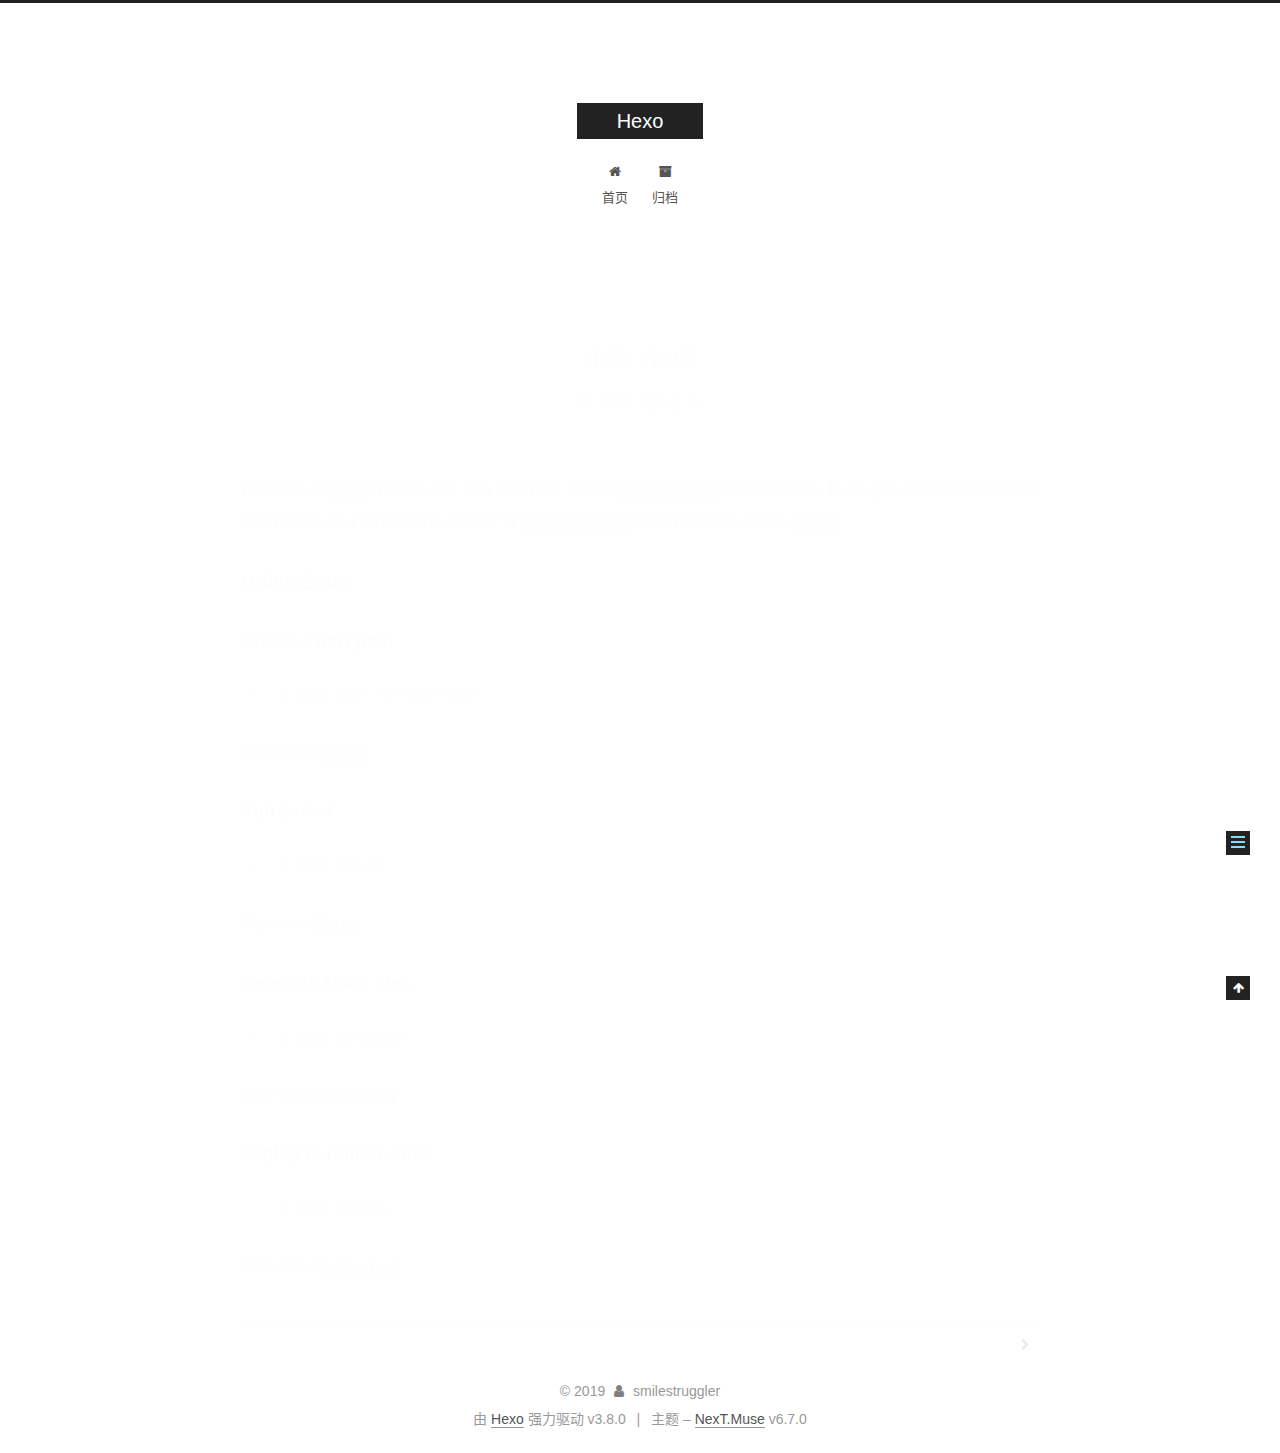
<file: 2019/01/14/hello-world/index.html>
<!DOCTYPE html>












  


<html class="theme-next muse use-motion" lang="zh-CN">
<head><meta name="generator" content="Hexo 3.8.0">
  <meta charset="UTF-8">
<meta http-equiv="X-UA-Compatible" content="IE=edge">
<meta name="viewport" content="width=device-width, initial-scale=1, maximum-scale=2">
<meta name="theme-color" content="#222">


























<link rel="stylesheet" href="/lib/font-awesome/css/font-awesome.min.css?v=4.6.2">

<link rel="stylesheet" href="/css/main.css?v=6.7.0">


  <link rel="apple-touch-icon" sizes="180x180" href="/images/apple-touch-icon-next.png?v=6.7.0">


  <link rel="icon" type="image/png" sizes="32x32" href="/images/favicon-32x32-next.png?v=6.7.0">


  <link rel="icon" type="image/png" sizes="16x16" href="/images/favicon-16x16-next.png?v=6.7.0">


  <link rel="mask-icon" href="/images/logo.svg?v=6.7.0" color="#222">







<script id="hexo.configurations">
  var NexT = window.NexT || {};
  var CONFIG = {
    root: '/',
    scheme: 'Muse',
    version: '6.7.0',
    sidebar: {"position":"left","display":"post","offset":12,"b2t":false,"scrollpercent":false,"onmobile":false},
    fancybox: false,
    fastclick: false,
    lazyload: false,
    tabs: true,
    motion: {"enable":true,"async":false,"transition":{"post_block":"fadeIn","post_header":"slideDownIn","post_body":"slideDownIn","coll_header":"slideLeftIn","sidebar":"slideUpIn"}},
    algolia: {
      applicationID: '',
      apiKey: '',
      indexName: '',
      hits: {"per_page":10},
      labels: {"input_placeholder":"Search for Posts","hits_empty":"We didn't find any results for the search: ${query}","hits_stats":"${hits} results found in ${time} ms"}
    }
  };
</script>


  




  <meta name="description" content="Welcome to Hexo! This is your very first post. Check documentation for more info. If you get any problems when using Hexo, you can find the answer in troubleshooting or you can ask me on GitHub. Quick">
<meta property="og:type" content="article">
<meta property="og:title" content="Hello World">
<meta property="og:url" content="https://smile-struggler.github.io/2019/01/14/hello-world/index.html">
<meta property="og:site_name" content="Hexo">
<meta property="og:description" content="Welcome to Hexo! This is your very first post. Check documentation for more info. If you get any problems when using Hexo, you can find the answer in troubleshooting or you can ask me on GitHub. Quick">
<meta property="og:locale" content="zh-CN">
<meta property="og:updated_time" content="2019-01-14T15:58:53.893Z">
<meta name="twitter:card" content="summary">
<meta name="twitter:title" content="Hello World">
<meta name="twitter:description" content="Welcome to Hexo! This is your very first post. Check documentation for more info. If you get any problems when using Hexo, you can find the answer in troubleshooting or you can ask me on GitHub. Quick">






  <link rel="canonical" href="https://smile-struggler.github.io/2019/01/14/hello-world/">



<script id="page.configurations">
  CONFIG.page = {
    sidebar: "",
  };
</script>

  <title>Hello World | Hexo</title>
  












  <noscript>
  <style>
  .use-motion .motion-element,
  .use-motion .brand,
  .use-motion .menu-item,
  .sidebar-inner,
  .use-motion .post-block,
  .use-motion .pagination,
  .use-motion .comments,
  .use-motion .post-header,
  .use-motion .post-body,
  .use-motion .collection-title { opacity: initial; }

  .use-motion .logo,
  .use-motion .site-title,
  .use-motion .site-subtitle {
    opacity: initial;
    top: initial;
  }

  .use-motion .logo-line-before i { left: initial; }
  .use-motion .logo-line-after i { right: initial; }
  </style>
</noscript>

</head>

<body itemscope="" itemtype="http://schema.org/WebPage" lang="zh-CN">

  
  
    
  

  <div class="container sidebar-position-left page-post-detail">
    <div class="headband"></div>

    <header id="header" class="header" itemscope="" itemtype="http://schema.org/WPHeader">
      <div class="header-inner"><div class="site-brand-wrapper">
  <div class="site-meta">
    

    <div class="custom-logo-site-title">
      <a href="/" class="brand" rel="start">
        <span class="logo-line-before"><i></i></span>
        <span class="site-title">Hexo</span>
        <span class="logo-line-after"><i></i></span>
      </a>
    </div>
    
    
  </div>

  <div class="site-nav-toggle">
    <button aria-label="切换导航栏">
      <span class="btn-bar"></span>
      <span class="btn-bar"></span>
      <span class="btn-bar"></span>
    </button>
  </div>
</div>



<nav class="site-nav">
  
    <ul id="menu" class="menu">
      
        
        
        
          
          <li class="menu-item menu-item-home">

    
    
    
      
    

    

    <a href="/" rel="section"><i class="menu-item-icon fa fa-fw fa-home"></i> <br>首页</a>

  </li>
        
        
        
          
          <li class="menu-item menu-item-archives">

    
    
    
      
    

    

    <a href="/archives/" rel="section"><i class="menu-item-icon fa fa-fw fa-archive"></i> <br>归档</a>

  </li>

      
      
    </ul>
  

  
    

  

  
</nav>



  



</div>
    </header>

    


    <main id="main" class="main">
      <div class="main-inner">
        <div class="content-wrap">
          
          <div id="content" class="content">
            

  <div id="posts" class="posts-expand">
    

  

  
  
  

  

  <article class="post post-type-normal" itemscope="" itemtype="http://schema.org/Article">
  
  
  
  <div class="post-block">
    <link itemprop="mainEntityOfPage" href="https://smile-struggler.github.io/2019/01/14/hello-world/">

    <span hidden itemprop="author" itemscope="" itemtype="http://schema.org/Person">
      <meta itemprop="name" content="smilestruggler">
      <meta itemprop="description" content="谋事在人，成事在天">
      <meta itemprop="image" content="/images/avatar.gif">
    </span>

    <span hidden itemprop="publisher" itemscope="" itemtype="http://schema.org/Organization">
      <meta itemprop="name" content="Hexo">
    </span>

    
      <header class="post-header">

        
        
          <h1 class="post-title" itemprop="name headline">Hello World

              
            
          </h1>
        

        <div class="post-meta">
          <span class="post-time">

            
            
            

            
              <span class="post-meta-item-icon">
                <i class="fa fa-calendar-o"></i>
              </span>
              
                <span class="post-meta-item-text">发表于</span>
              

              
                
              

              <time title="创建时间：2019-01-14 21:50:35 / 修改时间：23:58:53" itemprop="dateCreated datePublished" datetime="2019-01-14T21:50:35+08:00">2019-01-14</time>
            

            
              

              
            
          </span>

          

          
            
          

          
          

          

          

          

        </div>
      </header>
    

    
    
    
    <div class="post-body" itemprop="articleBody">

      
      

      
        <p>Welcome to <a href="https://hexo.io/" target="_blank" rel="noopener">Hexo</a>! This is your very first post. Check <a href="https://hexo.io/docs/" target="_blank" rel="noopener">documentation</a> for more info. If you get any problems when using Hexo, you can find the answer in <a href="https://hexo.io/docs/troubleshooting.html" target="_blank" rel="noopener">troubleshooting</a> or you can ask me on <a href="https://github.com/hexojs/hexo/issues" target="_blank" rel="noopener">GitHub</a>.</p>
<h2 id="Quick-Start"><a href="#Quick-Start" class="headerlink" title="Quick Start"></a>Quick Start</h2><h3 id="Create-a-new-post"><a href="#Create-a-new-post" class="headerlink" title="Create a new post"></a>Create a new post</h3><figure class="highlight bash"><table><tr><td class="gutter"><pre><span class="line">1</span><br></pre></td><td class="code"><pre><span class="line">$ hexo new <span class="string">"My New Post"</span></span><br></pre></td></tr></table></figure>
<p>More info: <a href="https://hexo.io/docs/writing.html" target="_blank" rel="noopener">Writing</a><br><a id="more"></a></p>
<h3 id="Run-server"><a href="#Run-server" class="headerlink" title="Run server"></a>Run server</h3><figure class="highlight bash"><table><tr><td class="gutter"><pre><span class="line">1</span><br></pre></td><td class="code"><pre><span class="line">$ hexo server</span><br></pre></td></tr></table></figure>
<p>More info: <a href="https://hexo.io/docs/server.html" target="_blank" rel="noopener">Server</a></p>
<h3 id="Generate-static-files"><a href="#Generate-static-files" class="headerlink" title="Generate static files"></a>Generate static files</h3><figure class="highlight bash"><table><tr><td class="gutter"><pre><span class="line">1</span><br></pre></td><td class="code"><pre><span class="line">$ hexo generate</span><br></pre></td></tr></table></figure>
<p>More info: <a href="https://hexo.io/docs/generating.html" target="_blank" rel="noopener">Generating</a></p>
<h3 id="Deploy-to-remote-sites"><a href="#Deploy-to-remote-sites" class="headerlink" title="Deploy to remote sites"></a>Deploy to remote sites</h3><figure class="highlight bash"><table><tr><td class="gutter"><pre><span class="line">1</span><br></pre></td><td class="code"><pre><span class="line">$ hexo deploy</span><br></pre></td></tr></table></figure>
<p>More info: <a href="https://hexo.io/docs/deployment.html" target="_blank" rel="noopener">Deployment</a></p>

      
    </div>

    

    
    
    

    

    
      
    
    

    

    <footer class="post-footer">
      

      
      
      

      
        <div class="post-nav">
          <div class="post-nav-next post-nav-item">
            
          </div>

          <span class="post-nav-divider"></span>

          <div class="post-nav-prev post-nav-item">
            
              <a href="/2019/01/15/TEST/" rel="prev" title="">
                 <i class="fa fa-chevron-right"></i>
              </a>
            
          </div>
        </div>
      

      
      
    </footer>
  </div>
  
  
  
  </article>


  </div>


          </div>
          

  



        </div>
        
          
  
  <div class="sidebar-toggle">
    <div class="sidebar-toggle-line-wrap">
      <span class="sidebar-toggle-line sidebar-toggle-line-first"></span>
      <span class="sidebar-toggle-line sidebar-toggle-line-middle"></span>
      <span class="sidebar-toggle-line sidebar-toggle-line-last"></span>
    </div>
  </div>

  <aside id="sidebar" class="sidebar">
    
    <div class="sidebar-inner">

      

      
        <ul class="sidebar-nav motion-element">
          <li class="sidebar-nav-toc sidebar-nav-active" data-target="post-toc-wrap">
            文章目录
          </li>
          <li class="sidebar-nav-overview" data-target="site-overview-wrap">
            站点概览
          </li>
        </ul>
      

      <div class="site-overview-wrap sidebar-panel">
        <div class="site-overview">
          <div class="site-author motion-element" itemprop="author" itemscope="" itemtype="http://schema.org/Person">
            
              <p class="site-author-name" itemprop="name">smilestruggler</p>
              <p class="site-description motion-element" itemprop="description">谋事在人，成事在天</p>
          </div>

          
            <nav class="site-state motion-element">
              
                <div class="site-state-item site-state-posts">
                
                  <a href="/archives/">
                
                    <span class="site-state-item-count">2</span>
                    <span class="site-state-item-name">日志</span>
                  </a>
                </div>
              

              

              
            </nav>
          

          

          

          

          
          

          
            
          
          

        </div>
      </div>

      
      <!--noindex-->
        <div class="post-toc-wrap motion-element sidebar-panel sidebar-panel-active">
          <div class="post-toc">

            
            
            
            

            
              <div class="post-toc-content"><ol class="nav"><li class="nav-item nav-level-2"><a class="nav-link" href="#Quick-Start"><span class="nav-number">1.</span> <span class="nav-text">Quick Start</span></a><ol class="nav-child"><li class="nav-item nav-level-3"><a class="nav-link" href="#Create-a-new-post"><span class="nav-number">1.1.</span> <span class="nav-text">Create a new post</span></a></li><li class="nav-item nav-level-3"><a class="nav-link" href="#Run-server"><span class="nav-number">1.2.</span> <span class="nav-text">Run server</span></a></li><li class="nav-item nav-level-3"><a class="nav-link" href="#Generate-static-files"><span class="nav-number">1.3.</span> <span class="nav-text">Generate static files</span></a></li><li class="nav-item nav-level-3"><a class="nav-link" href="#Deploy-to-remote-sites"><span class="nav-number">1.4.</span> <span class="nav-text">Deploy to remote sites</span></a></li></ol></li></ol></div>
            

          </div>
        </div>
      <!--/noindex-->
      

      

    </div>
  </aside>


        
      </div>
    </main>

    <footer id="footer" class="footer">
      <div class="footer-inner">
        <div class="copyright">&copy; <span itemprop="copyrightYear">2019</span>
  <span class="with-love" id="animate">
    <i class="fa fa-user"></i>
  </span>
  <span class="author" itemprop="copyrightHolder">smilestruggler</span>

  

  
</div>


  <div class="powered-by">由 <a href="https://hexo.io" class="theme-link" rel="noopener" target="_blank">Hexo</a> 强力驱动 v3.8.0</div>



  <span class="post-meta-divider">|</span>



  <div class="theme-info">主题 – <a href="https://theme-next.org" class="theme-link" rel="noopener" target="_blank">NexT.Muse</a> v6.7.0</div>




        








        
      </div>
    </footer>

    
      <div class="back-to-top">
        <i class="fa fa-arrow-up"></i>
        
      </div>
    

    

    

    
  </div>

  

<script>
  if (Object.prototype.toString.call(window.Promise) !== '[object Function]') {
    window.Promise = null;
  }
</script>


























  
  <script src="/lib/jquery/index.js?v=2.1.3"></script>

  
  <script src="/lib/velocity/velocity.min.js?v=1.2.1"></script>

  
  <script src="/lib/velocity/velocity.ui.min.js?v=1.2.1"></script>


  


  <script src="/js/src/utils.js?v=6.7.0"></script>

  <script src="/js/src/motion.js?v=6.7.0"></script>



  
  

  
  <script src="/js/src/scrollspy.js?v=6.7.0"></script>
<script src="/js/src/post-details.js?v=6.7.0"></script>



  


  <script src="/js/src/bootstrap.js?v=6.7.0"></script>



  



  











  





  

  

  

  

  

  

  

  

  

  

  

  

  

</body>
</html>
</file>
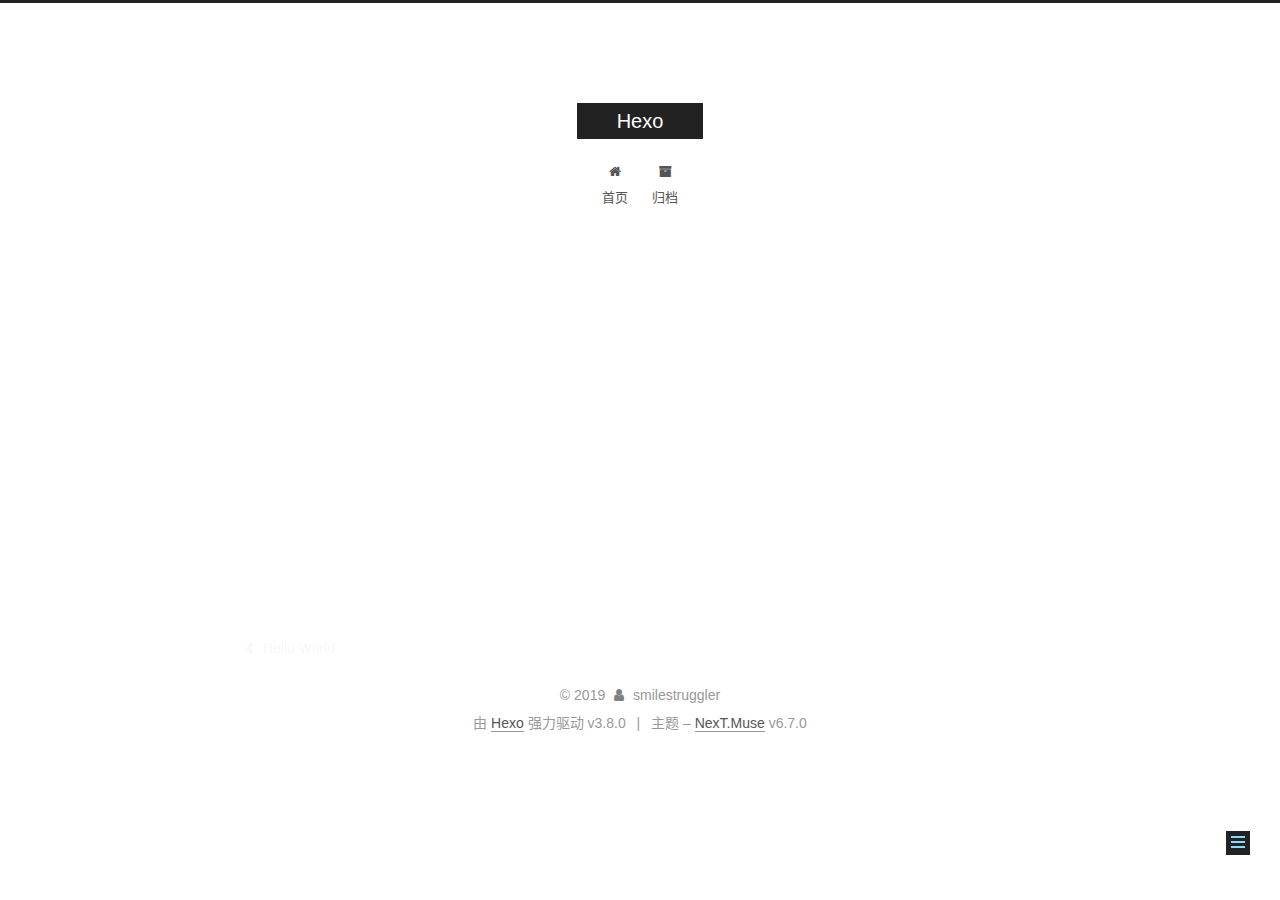
<file: 2019/01/15/TEST/index.html>
<!DOCTYPE html>












  


<html class="theme-next muse use-motion" lang="zh-CN">
<head><meta name="generator" content="Hexo 3.8.0">
  <meta charset="UTF-8">
<meta http-equiv="X-UA-Compatible" content="IE=edge">
<meta name="viewport" content="width=device-width, initial-scale=1, maximum-scale=2">
<meta name="theme-color" content="#222">


























<link rel="stylesheet" href="/lib/font-awesome/css/font-awesome.min.css?v=4.6.2">

<link rel="stylesheet" href="/css/main.css?v=6.7.0">


  <link rel="apple-touch-icon" sizes="180x180" href="/images/apple-touch-icon-next.png?v=6.7.0">


  <link rel="icon" type="image/png" sizes="32x32" href="/images/favicon-32x32-next.png?v=6.7.0">


  <link rel="icon" type="image/png" sizes="16x16" href="/images/favicon-16x16-next.png?v=6.7.0">


  <link rel="mask-icon" href="/images/logo.svg?v=6.7.0" color="#222">







<script id="hexo.configurations">
  var NexT = window.NexT || {};
  var CONFIG = {
    root: '/',
    scheme: 'Muse',
    version: '6.7.0',
    sidebar: {"position":"left","display":"post","offset":12,"b2t":false,"scrollpercent":false,"onmobile":false},
    fancybox: false,
    fastclick: false,
    lazyload: false,
    tabs: true,
    motion: {"enable":true,"async":false,"transition":{"post_block":"fadeIn","post_header":"slideDownIn","post_body":"slideDownIn","coll_header":"slideLeftIn","sidebar":"slideUpIn"}},
    algolia: {
      applicationID: '',
      apiKey: '',
      indexName: '',
      hits: {"per_page":10},
      labels: {"input_placeholder":"Search for Posts","hits_empty":"We didn't find any results for the search: ${query}","hits_stats":"${hits} results found in ${time} ms"}
    }
  };
</script>


  




  <meta name="description" content="TEST 1234#include&amp;lt;bits/stdc++.h&amp;gt;int main()&amp;#123;    printf(&quot;lls\n&quot;);&amp;#125;">
<meta property="og:type" content="article">
<meta property="og:title" content="Hexo">
<meta property="og:url" content="https://smile-struggler.github.io/2019/01/15/TEST/index.html">
<meta property="og:site_name" content="Hexo">
<meta property="og:description" content="TEST 1234#include&amp;lt;bits/stdc++.h&amp;gt;int main()&amp;#123;    printf(&quot;lls\n&quot;);&amp;#125;">
<meta property="og:locale" content="zh-CN">
<meta property="og:updated_time" content="2019-01-14T16:35:01.356Z">
<meta name="twitter:card" content="summary">
<meta name="twitter:title" content="Hexo">
<meta name="twitter:description" content="TEST 1234#include&amp;lt;bits/stdc++.h&amp;gt;int main()&amp;#123;    printf(&quot;lls\n&quot;);&amp;#125;">






  <link rel="canonical" href="https://smile-struggler.github.io/2019/01/15/TEST/">



<script id="page.configurations">
  CONFIG.page = {
    sidebar: "",
  };
</script>

  <title> | Hexo</title>
  












  <noscript>
  <style>
  .use-motion .motion-element,
  .use-motion .brand,
  .use-motion .menu-item,
  .sidebar-inner,
  .use-motion .post-block,
  .use-motion .pagination,
  .use-motion .comments,
  .use-motion .post-header,
  .use-motion .post-body,
  .use-motion .collection-title { opacity: initial; }

  .use-motion .logo,
  .use-motion .site-title,
  .use-motion .site-subtitle {
    opacity: initial;
    top: initial;
  }

  .use-motion .logo-line-before i { left: initial; }
  .use-motion .logo-line-after i { right: initial; }
  </style>
</noscript>

</head>

<body itemscope="" itemtype="http://schema.org/WebPage" lang="zh-CN">

  
  
    
  

  <div class="container sidebar-position-left page-post-detail">
    <div class="headband"></div>

    <header id="header" class="header" itemscope="" itemtype="http://schema.org/WPHeader">
      <div class="header-inner"><div class="site-brand-wrapper">
  <div class="site-meta">
    

    <div class="custom-logo-site-title">
      <a href="/" class="brand" rel="start">
        <span class="logo-line-before"><i></i></span>
        <span class="site-title">Hexo</span>
        <span class="logo-line-after"><i></i></span>
      </a>
    </div>
    
    
  </div>

  <div class="site-nav-toggle">
    <button aria-label="切换导航栏">
      <span class="btn-bar"></span>
      <span class="btn-bar"></span>
      <span class="btn-bar"></span>
    </button>
  </div>
</div>



<nav class="site-nav">
  
    <ul id="menu" class="menu">
      
        
        
        
          
          <li class="menu-item menu-item-home">

    
    
    
      
    

    

    <a href="/" rel="section"><i class="menu-item-icon fa fa-fw fa-home"></i> <br>首页</a>

  </li>
        
        
        
          
          <li class="menu-item menu-item-archives">

    
    
    
      
    

    

    <a href="/archives/" rel="section"><i class="menu-item-icon fa fa-fw fa-archive"></i> <br>归档</a>

  </li>

      
      
    </ul>
  

  
    

  

  
</nav>



  



</div>
    </header>

    


    <main id="main" class="main">
      <div class="main-inner">
        <div class="content-wrap">
          
          <div id="content" class="content">
            

  <div id="posts" class="posts-expand">
    

  

  
  
  

  

  <article class="post post-type-normal" itemscope="" itemtype="http://schema.org/Article">
  
  
  
  <div class="post-block">
    <link itemprop="mainEntityOfPage" href="https://smile-struggler.github.io/2019/01/15/TEST/">

    <span hidden itemprop="author" itemscope="" itemtype="http://schema.org/Person">
      <meta itemprop="name" content="smilestruggler">
      <meta itemprop="description" content="谋事在人，成事在天">
      <meta itemprop="image" content="/images/avatar.gif">
    </span>

    <span hidden itemprop="publisher" itemscope="" itemtype="http://schema.org/Organization">
      <meta itemprop="name" content="Hexo">
    </span>

    
      <header class="post-header">

        
        
          <h1 class="post-title" itemprop="name headline">

              
            
          </h1>
        

        <div class="post-meta">
          <span class="post-time">

            
            
            

            
              <span class="post-meta-item-icon">
                <i class="fa fa-calendar-o"></i>
              </span>
              
                <span class="post-meta-item-text">发表于</span>
              

              
                
              

              <time title="创建时间：2019-01-15 00:35:28 / 修改时间：00:35:01" itemprop="dateCreated datePublished" datetime="2019-01-15T00:35:28+08:00">2019-01-15</time>
            

            
              

              
            
          </span>

          

          
            
          

          
          

          

          

          

        </div>
      </header>
    

    
    
    
    <div class="post-body" itemprop="articleBody">

      
      

      
        <p>TEST</p>
<figure class="highlight c++"><table><tr><td class="gutter"><pre><span class="line">1</span><br><span class="line">2</span><br><span class="line">3</span><br><span class="line">4</span><br></pre></td><td class="code"><pre><span class="line"><span class="meta">#<span class="meta-keyword">include</span><span class="meta-string">&lt;bits/stdc++.h&gt;</span></span></span><br><span class="line"><span class="function"><span class="keyword">int</span> <span class="title">main</span><span class="params">()</span></span>&#123;</span><br><span class="line">    <span class="built_in">printf</span>(<span class="string">"lls\n"</span>);</span><br><span class="line">&#125;</span><br></pre></td></tr></table></figure>

      
    </div>

    

    
    
    

    

    
      
    
    

    

    <footer class="post-footer">
      

      
      
      

      
        <div class="post-nav">
          <div class="post-nav-next post-nav-item">
            
              <a href="/2019/01/14/hello-world/" rel="next" title="Hello World">
                <i class="fa fa-chevron-left"></i> Hello World
              </a>
            
          </div>

          <span class="post-nav-divider"></span>

          <div class="post-nav-prev post-nav-item">
            
          </div>
        </div>
      

      
      
    </footer>
  </div>
  
  
  
  </article>


  </div>


          </div>
          

  



        </div>
        
          
  
  <div class="sidebar-toggle">
    <div class="sidebar-toggle-line-wrap">
      <span class="sidebar-toggle-line sidebar-toggle-line-first"></span>
      <span class="sidebar-toggle-line sidebar-toggle-line-middle"></span>
      <span class="sidebar-toggle-line sidebar-toggle-line-last"></span>
    </div>
  </div>

  <aside id="sidebar" class="sidebar">
    
    <div class="sidebar-inner">

      

      

      <div class="site-overview-wrap sidebar-panel sidebar-panel-active">
        <div class="site-overview">
          <div class="site-author motion-element" itemprop="author" itemscope="" itemtype="http://schema.org/Person">
            
              <p class="site-author-name" itemprop="name">smilestruggler</p>
              <p class="site-description motion-element" itemprop="description">谋事在人，成事在天</p>
          </div>

          
            <nav class="site-state motion-element">
              
                <div class="site-state-item site-state-posts">
                
                  <a href="/archives/">
                
                    <span class="site-state-item-count">2</span>
                    <span class="site-state-item-name">日志</span>
                  </a>
                </div>
              

              

              
            </nav>
          

          

          

          

          
          

          
            
          
          

        </div>
      </div>

      

      

    </div>
  </aside>


        
      </div>
    </main>

    <footer id="footer" class="footer">
      <div class="footer-inner">
        <div class="copyright">&copy; <span itemprop="copyrightYear">2019</span>
  <span class="with-love" id="animate">
    <i class="fa fa-user"></i>
  </span>
  <span class="author" itemprop="copyrightHolder">smilestruggler</span>

  

  
</div>


  <div class="powered-by">由 <a href="https://hexo.io" class="theme-link" rel="noopener" target="_blank">Hexo</a> 强力驱动 v3.8.0</div>



  <span class="post-meta-divider">|</span>



  <div class="theme-info">主题 – <a href="https://theme-next.org" class="theme-link" rel="noopener" target="_blank">NexT.Muse</a> v6.7.0</div>




        








        
      </div>
    </footer>

    
      <div class="back-to-top">
        <i class="fa fa-arrow-up"></i>
        
      </div>
    

    

    

    
  </div>

  

<script>
  if (Object.prototype.toString.call(window.Promise) !== '[object Function]') {
    window.Promise = null;
  }
</script>


























  
  <script src="/lib/jquery/index.js?v=2.1.3"></script>

  
  <script src="/lib/velocity/velocity.min.js?v=1.2.1"></script>

  
  <script src="/lib/velocity/velocity.ui.min.js?v=1.2.1"></script>


  


  <script src="/js/src/utils.js?v=6.7.0"></script>

  <script src="/js/src/motion.js?v=6.7.0"></script>



  
  

  
  <script src="/js/src/scrollspy.js?v=6.7.0"></script>
<script src="/js/src/post-details.js?v=6.7.0"></script>



  


  <script src="/js/src/bootstrap.js?v=6.7.0"></script>



  



  











  





  

  

  

  

  

  

  

  

  

  

  

  

  

</body>
</html>
</file>
<file: css/main.css>
/* normalize.css v3.0.2 | MIT License | git.io/normalize */
html {
  font-family: sans-serif; /* 1 */
  -ms-text-size-adjust: 100%; /* 2 */
  -webkit-text-size-adjust: 100%; /* 2 */
}
body {
  margin: 0;
}
article,
aside,
details,
figcaption,
figure,
footer,
header,
hgroup,
main,
menu,
nav,
section,
summary {
  display: block;
}
audio,
canvas,
progress,
video {
  display: inline-block; /* 1 */
  vertical-align: baseline; /* 2 */
}
audio:not([controls]) {
  display: none;
  height: 0;
}
[hidden],
template {
  display: none;
}
a {
  background-color: transparent;
}
a:active,
a:hover {
  outline: 0;
}
abbr[title] {
  border-bottom: 1px dotted;
}
b,
strong {
  font-weight: bold;
}
dfn {
  font-style: italic;
}
h1 {
  font-size: 2em;
  margin: 0.67em 0;
}
mark {
  background: #ff0;
  color: #000;
}
small {
  font-size: 80%;
}
sub,
sup {
  font-size: 75%;
  line-height: 0;
  position: relative;
  vertical-align: baseline;
}
sup {
  top: -0.5em;
}
sub {
  bottom: -0.25em;
}
img {
  border: 0;
}
svg:not(:root) {
  overflow: hidden;
}
figure {
  margin: 1em 40px;
}
hr {
  -moz-box-sizing: content-box;
  box-sizing: content-box;
  height: 0;
}
pre {
  overflow: auto;
}
code,
kbd,
pre,
samp {
  font-family: monospace, monospace;
  font-size: 1em;
}
button,
input,
optgroup,
select,
textarea {
  color: inherit; /* 1 */
  font: inherit; /* 2 */
  margin: 0; /* 3 */
}
button {
  overflow: visible;
}
button,
select {
  text-transform: none;
}
button,
html input[type="button"],
input[type="reset"],
input[type="submit"] {
  -webkit-appearance: button; /* 2 */
  cursor: pointer; /* 3 */
}
button[disabled],
html input[disabled] {
  cursor: default;
}
button::-moz-focus-inner,
input::-moz-focus-inner {
  border: 0;
  padding: 0;
}
input {
  line-height: normal;
}
input[type="checkbox"],
input[type="radio"] {
  box-sizing: border-box; /* 1 */
  padding: 0; /* 2 */
}
input[type="number"]::-webkit-inner-spin-button,
input[type="number"]::-webkit-outer-spin-button {
  height: auto;
}
input[type="search"] {
  -webkit-appearance: textfield; /* 1 */
  -moz-box-sizing: content-box;
  -webkit-box-sizing: content-box; /* 2 */
  box-sizing: content-box;
}
input[type="search"]::-webkit-search-cancel-button,
input[type="search"]::-webkit-search-decoration {
  -webkit-appearance: none;
}
fieldset {
  border: 1px solid #c0c0c0;
  margin: 0 2px;
  padding: 0.35em 0.625em 0.75em;
}
legend {
  border: 0; /* 1 */
  padding: 0; /* 2 */
}
textarea {
  overflow: auto;
}
optgroup {
  font-weight: bold;
}
table {
  border-collapse: collapse;
  border-spacing: 0;
}
td,
th {
  padding: 0;
}
::selection {
  background: #262a30;
  color: #fff;
}
body {
  position: relative;
  font-family: 'Lato', "PingFang SC", "Microsoft YaHei", sans-serif;
  font-size: 14px;
  line-height: 2;
  color: #555;
  background: #fff;
}
@media (max-width: 767px) {
  body {
    padding-right: 0 !important;
  }
}
@media (min-width: 768px) and (max-width: 991px) {
  body {
    padding-right: 0 !important;
  }
}
@media (min-width: 1200px) {
  body {
    font-size: 16px;
  }
}
h1,
h2,
h3,
h4,
h5,
h6 {
  margin: 0;
  padding: 0;
  font-weight: bold;
  line-height: 1.5;
  font-family: 'Lato', "PingFang SC", "Microsoft YaHei", sans-serif;
}
h1,
h2,
h3,
h4,
h5,
h6 {
  margin: 20px 0 15px;
}
h1 {
  font-size: 22px;
}
h1 code {
  font-size: 22px;
}
@media (max-width: 767px) {
  h1 {
    font-size: 18px;
  }
  h1 code {
    font-size: 18px;
  }
}
h2 {
  font-size: 20px;
}
h2 code {
  font-size: 20px;
}
@media (max-width: 767px) {
  h2 {
    font-size: 16px;
  }
  h2 code {
    font-size: 16px;
  }
}
h3 {
  font-size: 18px;
}
h3 code {
  font-size: 18px;
}
@media (max-width: 767px) {
  h3 {
    font-size: 14px;
  }
  h3 code {
    font-size: 14px;
  }
}
h4 {
  font-size: 16px;
}
h4 code {
  font-size: 16px;
}
@media (max-width: 767px) {
  h4 {
    font-size: 12px;
  }
  h4 code {
    font-size: 12px;
  }
}
h5 {
  font-size: 14px;
}
h5 code {
  font-size: 14px;
}
@media (max-width: 767px) {
  h5 {
    font-size: 10px;
  }
  h5 code {
    font-size: 10px;
  }
}
h6 {
  font-size: 12px;
}
h6 code {
  font-size: 12px;
}
@media (max-width: 767px) {
  h6 {
    font-size: 8px;
  }
  h6 code {
    font-size: 8px;
  }
}
p {
  margin: 0 0 20px 0;
}
a,
span.exturl {
  overflow-wrap: break-word;
  word-wrap: break-word;
  background-color: transparent;
  color: #555;
  text-decoration: none;
  outline: none;
  border-bottom: 1px solid #999;
  cursor: pointer;
}
a:hover,
span.exturl:hover {
  color: #222;
  border-bottom-color: #222;
}
blockquote {
  margin: 0;
  padding: 0;
}
img {
  display: block;
  margin: auto;
  max-width: 100%;
  height: auto;
}
hr {
  margin: 40px 0;
  height: 3px;
  border: none;
  background-color: #ddd;
  background-image: repeating-linear-gradient(-45deg, #fff, #fff 4px, transparent 4px, transparent 8px);
}
blockquote {
  padding: 0 15px;
  color: #666;
  border-left: 4px solid #ddd;
}
blockquote cite::before {
  content: "-";
  padding: 0 5px;
}
dt {
  font-weight: 700;
}
dd {
  margin: 0;
  padding: 0;
}
kbd {
  border: 1px solid #ccc;
  border-radius: 0.2em;
  box-shadow: 0.1em 0.1em 0.2em rgba(0,0,0,0.1);
  background-color: #f9f9f9;
  font-family: inherit;
  background-image: -webkit-linear-gradient(top, #eee, #fff, #eee);
  padding: 0.1em 0.3em;
  white-space: nowrap;
}
.text-left {
  text-align: left;
}
.text-center {
  text-align: center;
}
.text-right {
  text-align: right;
}
.text-justify {
  text-align: justify;
}
.text-nowrap {
  white-space: nowrap;
}
.text-lowercase {
  text-transform: lowercase;
}
.text-uppercase {
  text-transform: uppercase;
}
.text-capitalize {
  text-transform: capitalize;
}
.center-block {
  display: block;
  margin-left: auto;
  margin-right: auto;
}
.clearfix:before,
.clearfix:after {
  content: " ";
  display: table;
}
.clearfix:after {
  clear: both;
}
.pullquote {
  width: 45%;
}
.pullquote.left {
  float: left;
  margin-left: 5px;
  margin-right: 10px;
}
.pullquote.right {
  float: right;
  margin-left: 10px;
  margin-right: 5px;
}
.affix.affix.affix {
  position: fixed;
}
.translation {
  margin-top: -20px;
  font-size: 14px;
  color: #999;
}
.scrollbar-measure {
  width: 100px;
  height: 100px;
  overflow: scroll;
  position: absolute;
  top: -9999px;
}
.use-motion .motion-element {
  opacity: 0;
}
table {
  margin: 20px 0;
  width: 100%;
  border-collapse: collapse;
  border-spacing: 0;
  border: 1px solid #ddd;
  font-size: 14px;
  word-break: break-all;
}
table>tbody>tr:nth-of-type(odd) {
  background-color: #f9f9f9;
}
table>tbody>tr:hover {
  background-color: #f5f5f5;
}
caption,
th,
td {
  padding: 8px;
  text-align: left;
  vertical-align: middle;
  font-weight: normal;
}
th,
td {
  border-bottom: 3px solid #ddd;
  border-right: 1px solid #eee;
}
th {
  padding-bottom: 10px;
  font-weight: 700;
}
td {
  border-bottom-width: 1px;
}
html,
body {
  height: 100%;
}
.container {
  position: relative;
  min-height: 100%;
}
.header-inner {
  margin: 0 auto;
  padding: 100px 0 70px;
  width: 700px;
}
@media (min-width: 1200px) {
  .container .header-inner {
    width: 800px;
  }
}
@media (min-width: 1600px) {
  .container .header-inner {
    width: 900px;
  }
}
.main-inner {
  margin: 0 auto;
  width: 700px;
}
@media (min-width: 1200px) {
  .container .main-inner {
    width: 800px;
  }
}
@media (min-width: 1600px) {
  .container .main-inner {
    width: 900px;
  }
}
.footer {
  padding: 20px 0;
}
.footer-inner {
  box-sizing: border-box;
  margin: 0px auto;
  width: 700px;
}
@media (min-width: 1200px) {
  .container .footer-inner {
    width: 800px;
  }
}
@media (min-width: 1600px) {
  .container .footer-inner {
    width: 900px;
  }
}
pre,
.highlight {
  overflow: auto;
  margin: 20px 0;
  padding: 0;
  font-size: 14px;
  color: #4d4d4c;
  background: #f7f7f7;
  line-height: 1.6;
}
pre,
code {
  font-family: consolas, Menlo, "PingFang SC", "Microsoft YaHei", monospace;
}
code {
  overflow-wrap: break-word;
  word-wrap: break-word;
  padding: 2px 4px;
  color: #555;
  background: #eee;
  border-radius: 3px;
  font-size: 14px;
}
pre {
  padding: 10px;
}
pre code {
  padding: 0;
  color: #4d4d4c;
  background: none;
  text-shadow: none;
}
.highlight {
  border-radius: 1px;
}
.highlight pre {
  border: none;
  margin: 0;
  padding: 10px 0;
}
.highlight table {
  margin: 0;
  width: auto;
  border: none;
}
.highlight td {
  border: none;
  padding: 0;
}
.highlight figcaption {
  font-size: 1em;
  color: #4d4d4c;
  line-height: 1em;
  margin-bottom: 1em;
  margin: 0em;
  padding: 0.5em;
  background: #eee;
  border-bottom: 1px solid #e9e9e9;
}
.highlight figcaption:before,
.highlight figcaption:after {
  content: " ";
  display: table;
}
.highlight figcaption:after {
  clear: both;
}
.highlight figcaption a {
  float: right;
  color: #4d4d4c;
}
.highlight figcaption a:hover {
  border-bottom-color: #4d4d4c;
}
.highlight .gutter pre {
  padding-left: 10px;
  padding-right: 10px;
  color: #869194;
  text-align: right;
  background-color: #eff2f3;
}
.highlight .code pre {
  width: 100%;
  padding-left: 10px;
  padding-right: 10px;
  background-color: #f7f7f7;
}
.highlight .line {
  height: 20px;
}
.gutter {
  -webkit-user-select: none;
  -moz-user-select: none;
  -ms-user-select: none;
  user-select: none;
}
.gist table {
  width: auto;
}
.gist table td {
  border: none;
}
pre .deletion {
  background: #fdd;
}
pre .addition {
  background: #dfd;
}
pre .meta {
  color: #8959a8;
}
pre .comment {
  color: #8e908c;
}
pre .variable,
pre .attribute,
pre .tag,
pre .name,
pre .regexp,
pre .ruby .constant,
pre .xml .tag .title,
pre .xml .pi,
pre .xml .doctype,
pre .html .doctype,
pre .css .id,
pre .css .class,
pre .css .pseudo {
  color: #c82829;
}
pre .number,
pre .preprocessor,
pre .built_in,
pre .builtin-name,
pre .literal,
pre .params,
pre .constant,
pre .command {
  color: #f5871f;
}
pre .ruby .class .title,
pre .css .rules .attribute,
pre .string,
pre .symbol,
pre .value,
pre .inheritance,
pre .header,
pre .ruby .symbol,
pre .xml .cdata,
pre .special,
pre .formula {
  color: #718c00;
}
pre .title,
pre .css .hexcolor {
  color: #3e999f;
}
pre .function,
pre .python .decorator,
pre .python .title,
pre .ruby .function .title,
pre .ruby .title .keyword,
pre .perl .sub,
pre .javascript .title,
pre .coffeescript .title {
  color: #4271ae;
}
pre .keyword,
pre .javascript .function {
  color: #8959a8;
}
.posts-expand .post-body img.full-image {
  border: none;
}
.blockquote-center,
.page-home .post-type-quote blockquote,
.page-post-detail .post-type-quote blockquote {
  position: relative;
  margin: 40px 0;
  padding: 0;
  border-left: none;
  text-align: center;
}
.blockquote-center::before,
.page-home .post-type-quote blockquote::before,
.page-post-detail .post-type-quote blockquote::before,
.blockquote-center::after,
.page-home .post-type-quote blockquote::after,
.page-post-detail .post-type-quote blockquote::after {
  position: absolute;
  content: ' ';
  display: block;
  width: 100%;
  height: 24px;
  opacity: 0.2;
  background-repeat: no-repeat;
  background-position: 0 -6px;
  background-size: 22px 22px;
}
.blockquote-center::before,
.page-home .post-type-quote blockquote::before,
.page-post-detail .post-type-quote blockquote::before {
  top: -20px;
  background-image: url("../images/quote-l.svg");
  border-top: 1px solid #ccc;
}
.blockquote-center::after,
.page-home .post-type-quote blockquote::after,
.page-post-detail .post-type-quote blockquote::after {
  bottom: -20px;
  background-image: url("../images/quote-r.svg");
  border-bottom: 1px solid #ccc;
  background-position: 100% 8px;
}
.blockquote-center p,
.page-home .post-type-quote blockquote p,
.page-post-detail .post-type-quote blockquote p,
.blockquote-center div,
.page-home .post-type-quote blockquote div,
.page-post-detail .post-type-quote blockquote div {
  text-align: center;
}
.post .post-body .group-picture img {
  box-sizing: border-box;
  padding: 0 3px;
  border: none;
}
.post .group-picture-row {
  overflow: hidden;
  margin-top: 6px;
}
.post .group-picture-row:first-child {
  margin-top: 0;
}
.post .group-picture-column {
  float: left;
}
.page-post-detail .post-body .group-picture-column {
  float: none;
  margin-top: 10px;
  width: auto !important;
}
.page-post-detail .post-body .group-picture-column img {
  margin: 0 auto;
}
.page-archive .group-picture-container {
  overflow: hidden;
}
.page-archive .group-picture-row {
  float: left;
}
.page-archive .group-picture-row:first-child {
  margin-top: 6px;
}
.page-archive .group-picture-column {
  max-width: 150px;
  max-height: 150px;
}
.post-body .note {
  position: relative;
  padding: 15px;
  margin-bottom: 20px;
  border: 1px solid #eee;
  border-left-width: 5px;
  border-radius: 3px;
}
.post-body .note h2,
.post-body .note h3,
.post-body .note h4,
.post-body .note h5,
.post-body .note h6 {
  margin-top: 0;
  margin-bottom: 0;
  border-bottom: initial;
  padding-top: 0 !important;
}
.post-body .note p:first-child,
.post-body .note ul:first-child,
.post-body .note ol:first-child,
.post-body .note table:first-child,
.post-body .note pre:first-child,
.post-body .note blockquote:first-child {
  margin-top: 0;
}
.post-body .note p:last-child,
.post-body .note ul:last-child,
.post-body .note ol:last-child,
.post-body .note table:last-child,
.post-body .note pre:last-child,
.post-body .note blockquote:last-child {
  margin-bottom: 0;
}
.post-body .note.default {
  border-left-color: #777;
}
.post-body .note.default h2,
.post-body .note.default h3,
.post-body .note.default h4,
.post-body .note.default h5,
.post-body .note.default h6 {
  color: #777;
}
.post-body .note.primary {
  border-left-color: #6f42c1;
}
.post-body .note.primary h2,
.post-body .note.primary h3,
.post-body .note.primary h4,
.post-body .note.primary h5,
.post-body .note.primary h6 {
  color: #6f42c1;
}
.post-body .note.info {
  border-left-color: #428bca;
}
.post-body .note.info h2,
.post-body .note.info h3,
.post-body .note.info h4,
.post-body .note.info h5,
.post-body .note.info h6 {
  color: #428bca;
}
.post-body .note.success {
  border-left-color: #5cb85c;
}
.post-body .note.success h2,
.post-body .note.success h3,
.post-body .note.success h4,
.post-body .note.success h5,
.post-body .note.success h6 {
  color: #5cb85c;
}
.post-body .note.warning {
  border-left-color: #f0ad4e;
}
.post-body .note.warning h2,
.post-body .note.warning h3,
.post-body .note.warning h4,
.post-body .note.warning h5,
.post-body .note.warning h6 {
  color: #f0ad4e;
}
.post-body .note.danger {
  border-left-color: #d9534f;
}
.post-body .note.danger h2,
.post-body .note.danger h3,
.post-body .note.danger h4,
.post-body .note.danger h5,
.post-body .note.danger h6 {
  color: #d9534f;
}
.post-body .label {
  display: inline;
  padding: 0 2px;
  white-space: nowrap;
}
.post-body .label.default {
  background-color: #f0f0f0;
}
.post-body .label.primary {
  background-color: #efe6f7;
}
.post-body .label.info {
  background-color: #e5f2f8;
}
.post-body .label.success {
  background-color: #e7f4e9;
}
.post-body .label.warning {
  background-color: #fcf6e1;
}
.post-body .label.danger {
  background-color: #fae8eb;
}
.post-body .tabs {
  position: relative;
  display: block;
  margin-bottom: 20px;
  padding-top: 10px;
}
.post-body .tabs ul.nav-tabs {
  margin: 0;
  padding: 0;
  display: flex;
  margin-bottom: -1px;
}
@media (max-width: 413px) {
  .post-body .tabs ul.nav-tabs {
    display: block;
    margin-bottom: 5px;
  }
}
.post-body .tabs ul.nav-tabs li.tab {
  list-style-type: none !important;
  margin: 0 0.25em 0 0;
  border-top: 3px solid transparent;
  border-left: 1px solid transparent;
  border-right: 1px solid transparent;
}
@media (max-width: 413px) {
  .post-body .tabs ul.nav-tabs li.tab {
    margin: initial;
    border-top: 1px solid transparent;
    border-left: 3px solid transparent;
    border-right: 1px solid transparent;
    border-bottom: 1px solid transparent;
  }
}
.post-body .tabs ul.nav-tabs li.tab a {
  outline: 0;
  border-bottom: initial;
  display: block;
  line-height: 1.8em;
  padding: 0.25em 0.75em;
  transition-duration: 0.2s;
  transition-timing-function: ease-out;
  transition-delay: 0s;
}
.post-body .tabs ul.nav-tabs li.tab a i {
  width: 1.285714285714286em;
}
.post-body .tabs ul.nav-tabs li.tab.active {
  border-top: 3px solid #fc6423;
  border-left: 1px solid #ddd;
  border-right: 1px solid #ddd;
  background-color: #fff;
}
@media (max-width: 413px) {
  .post-body .tabs ul.nav-tabs li.tab.active {
    border-top: 1px solid #ddd;
    border-left: 3px solid #fc6423;
    border-right: 1px solid #ddd;
    border-bottom: 1px solid #ddd;
  }
}
.post-body .tabs ul.nav-tabs li.tab.active a {
  cursor: default;
  color: #555;
}
.post-body .tabs .tab-content {
  background-color: #fff;
}
.post-body .tabs .tab-content .tab-pane {
  border: 1px solid #ddd;
  padding: 20px 20px 0 20px;
}
.post-body .tabs .tab-content .tab-pane:not(.active) {
  display: none !important;
}
.post-body .tabs .tab-content .tab-pane.active {
  display: block !important;
}
.btn {
  display: inline-block;
  padding: 0 20px;
  font-size: 14px;
  color: #fff;
  background: #222;
  border: 2px solid #222;
  text-decoration: none;
  border-radius: 0;
  transition-property: background-color;
  transition-duration: 0.2s;
  transition-timing-function: ease-in-out;
  transition-delay: 0s;
  line-height: 2;
}
.btn:hover {
  border-color: #222;
  color: #222;
  background: #fff;
}
.btn +.btn {
  margin: 0 0 8px 8px;
}
.btn .fa-fw {
  width: 1.285714285714286em;
  text-align: left;
}
.btn-bar {
  display: block;
  width: 22px;
  height: 2px;
  background: #555;
  border-radius: 1px;
}
.btn-bar+.btn-bar {
  margin-top: 4px;
}
.pagination {
  margin: 120px 0 40px;
  text-align: center;
  border-top: 1px solid #eee;
}
.page-number-basic,
.pagination .prev,
.pagination .next,
.pagination .page-number,
.pagination .space {
  display: inline-block;
  position: relative;
  top: -1px;
  margin: 0 10px;
  padding: 0 11px;
}
@media (max-width: 767px) {
  .page-number-basic,
  .pagination .prev,
  .pagination .next,
  .pagination .page-number,
  .pagination .space {
    margin: 0 5px;
  }
}
.pagination .prev,
.pagination .next,
.pagination .page-number {
  border-bottom: 0;
  border-top: 1px solid #eee;
  transition-property: border-color;
  transition-duration: 0.2s;
  transition-timing-function: ease-in-out;
  transition-delay: 0s;
}
.pagination .prev:hover,
.pagination .next:hover,
.pagination .page-number:hover {
  border-top-color: #222;
}
.pagination .space {
  padding: 0;
  margin: 0;
}
.pagination .prev {
  margin-left: 0;
}
.pagination .next {
  margin-right: 0;
}
.pagination .page-number.current {
  color: #fff;
  background: #ccc;
  border-top-color: #ccc;
}
@media (max-width: 767px) {
  .pagination {
    border-top: none;
  }
  .pagination .prev,
  .pagination .next,
  .pagination .page-number {
    margin-bottom: 10px;
    border-top: 0;
    border-bottom: 1px solid #eee;
    padding: 0 10px;
  }
  .pagination .prev:hover,
  .pagination .next:hover,
  .pagination .page-number:hover {
    border-bottom-color: #222;
  }
}
.comments {
  margin: 60px 20px 0;
}
.tag-cloud {
  text-align: center;
}
.tag-cloud a {
  display: inline-block;
  margin: 10px;
}
.back-to-top {
  box-sizing: border-box;
  position: fixed;
  bottom: -100px;
  right: 30px;
  z-index: 1050;
  padding: 0 6px;
  width: 24px;
  background: #222;
  font-size: 12px;
  opacity: 1;
  color: #fff;
  cursor: pointer;
  text-align: center;
  -webkit-transform: translateZ(0);
  transition-property: bottom;
  transition-duration: 0.2s;
  transition-timing-function: ease-in-out;
  transition-delay: 0s;
}
@media (min-width: 768px) and (max-width: 991px) {
  .back-to-top {
    display: none !important;
  }
}
@media (max-width: 767px) {
  .back-to-top {
    display: none !important;
  }
}
.back-to-top.back-to-top-on {
  bottom: 19px;
}
.header {
  background: transparent;
}
.header-inner {
  position: relative;
}
.headband {
  height: 3px;
  background: #222;
}
.site-meta {
  margin: 0;
  text-align: center;
}
@media (max-width: 767px) {
  .site-meta {
    text-align: center;
  }
}
.brand {
  position: relative;
  display: inline-block;
  padding: 0 40px;
  color: #fff;
  background: #222;
  border-bottom: none;
}
.brand:hover {
  color: #fff;
}
.logo {
  display: inline-block;
  margin-right: 5px;
  line-height: 36px;
  vertical-align: top;
}
.site-title {
  display: inline-block;
  vertical-align: top;
  line-height: 36px;
  font-size: 20px;
  font-weight: normal;
  font-family: 'Lato', "PingFang SC", "Microsoft YaHei", sans-serif;
}
.site-subtitle {
  margin-top: 10px;
  font-size: 13px;
  color: #999;
}
.use-motion .brand {
  opacity: 0;
}
.use-motion .logo,
.use-motion .site-title,
.use-motion .site-subtitle,
.use-motion .custom-logo-image {
  opacity: 0;
  position: relative;
  top: -10px;
}
.site-nav-toggle {
  display: none;
  position: absolute;
  top: 10px;
  left: 10px;
}
@media (max-width: 767px) {
  .site-nav-toggle {
    display: block;
  }
}
.site-nav-toggle button {
  margin-top: 2px;
  padding: 9px 10px;
  background: transparent;
  border: none;
}
@media (max-width: 767px) {
  .site-nav {
    display: none;
    margin: 0 -10px;
    padding: 0 10px;
    clear: both;
    border-top: 1px solid #ddd;
  }
}
@media (min-width: 768px) and (max-width: 991px) {
  .site-nav {
    display: block !important;
  }
}
@media (min-width: 992px) {
  .site-nav {
    display: block !important;
  }
}
.menu {
  margin-top: 20px;
  padding-left: 0;
  text-align: center;
}
.menu .menu-item {
  display: inline-block;
  margin: 0 10px;
  list-style: none;
}
@media screen and (max-width: 767px) {
  .menu .menu-item {
    margin-top: 10px;
  }
}
.menu .menu-item a,
.menu .menu-item span.exturl {
  display: block;
  font-size: 13px;
  line-height: inherit;
  border-bottom: 1px solid transparent;
  transition-property: border-color;
  transition-duration: 0.2s;
  transition-timing-function: ease-in-out;
  transition-delay: 0s;
}
.menu .menu-item a:hover,
.menu .menu-item span.exturl:hover {
  border-bottom-color: #222;
}
.menu .menu-item .fa {
  margin-right: 5px;
}
.use-motion .menu-item {
  opacity: 0;
}
.post-body {
  overflow-wrap: break-word;
  word-wrap: break-word;
  font-family: 'Lato', "PingFang SC", "Microsoft YaHei", sans-serif;
}
.post-body .exturl .fa {
  font-size: 14px;
  margin-left: 4px;
}
.post-body .fancybox img {
  display: block !important;
  margin: 0 auto;
  cursor: pointer;
  cursor: zoom-in;
  cursor: -webkit-zoom-in;
}
.post-body .image-caption,
.post-body .figure .caption {
  margin: -20px auto 15px;
  text-align: center;
  font-size: 14px;
  color: #999;
  font-weight: bold;
  line-height: 1;
}
.post-sticky-flag {
  display: inline-block;
  font-size: 16px;
  -ms-transform: rotate(30deg);
  -webkit-transform: rotate(30deg);
  -moz-transform: rotate(30deg);
  -ms-transform: rotate(30deg);
  -o-transform: rotate(30deg);
  transform: rotate(30deg);
}
.use-motion .post-block,
.use-motion .pagination,
.use-motion .comments {
  opacity: 0;
}
.use-motion .post-header {
  opacity: 0;
}
.use-motion .post-body {
  opacity: 0;
}
.use-motion .collection-title {
  opacity: 0;
}
.posts-expand {
  padding-top: 40px;
}
@media (max-width: 767px) {
  .posts-expand {
    margin: 0 20px;
  }
  .post-body pre .gutter pre {
    padding-right: 10px;
  }
  .post-body .highlight {
    margin-left: 0px;
    margin-right: 0px;
    padding: 0;
  }
  .post-body .highlight .gutter pre {
    padding-right: 10px;
  }
}
@media (min-width: 992px) {
  .posts-expand .post-body {
    text-align: justify;
  }
}
.posts-expand .post-body h2,
.posts-expand .post-body h3,
.posts-expand .post-body h4,
.posts-expand .post-body h5,
.posts-expand .post-body h6 {
  padding-top: 10px;
}
.posts-expand .post-body h2 .header-anchor,
.posts-expand .post-body h3 .header-anchor,
.posts-expand .post-body h4 .header-anchor,
.posts-expand .post-body h5 .header-anchor,
.posts-expand .post-body h6 .header-anchor {
  float: right;
  margin-left: 10px;
  color: #ccc;
  border-bottom-style: none;
  visibility: hidden;
}
.posts-expand .post-body h2 .header-anchor:hover,
.posts-expand .post-body h3 .header-anchor:hover,
.posts-expand .post-body h4 .header-anchor:hover,
.posts-expand .post-body h5 .header-anchor:hover,
.posts-expand .post-body h6 .header-anchor:hover {
  color: inherit;
}
.posts-expand .post-body h2:hover .header-anchor,
.posts-expand .post-body h3:hover .header-anchor,
.posts-expand .post-body h4:hover .header-anchor,
.posts-expand .post-body h5:hover .header-anchor,
.posts-expand .post-body h6:hover .header-anchor {
  visibility: visible;
}
.posts-expand .post-body ul li {
  list-style: circle;
}
.posts-expand .post-body img {
  box-sizing: border-box;
  margin: auto;
  padding: 3px;
  border: 1px solid #ddd;
}
.posts-expand .post-body .fancybox img {
  margin: 0 auto 25px;
}
.posts-expand .post-body img {
  margin: 0 auto 25px;
}
@media (max-width: 767px) {
  .posts-collapse {
    margin: 0 20px;
  }
  .posts-collapse .post-title,
  .posts-collapse .post-meta {
    display: block;
    width: auto;
    text-align: left;
  }
}
.posts-collapse {
  position: relative;
  z-index: 1010;
  margin-left: 55px;
}
.posts-collapse::after {
  content: " ";
  position: absolute;
  top: 20px;
  left: 0;
  margin-left: -2px;
  width: 4px;
  height: 100%;
  background: #f5f5f5;
  z-index: -1;
}
@media (max-width: 767px) {
  .posts-collapse {
    margin: 0 20px;
  }
}
.posts-collapse .collection-title {
  position: relative;
  margin: 60px 0;
}
.posts-collapse .collection-title h1,
.posts-collapse .collection-title h2 {
  margin-left: 20px;
}
.posts-collapse .collection-title small {
  color: #bbb;
  margin-left: 5px;
}
.posts-collapse .collection-title::before {
  content: " ";
  position: absolute;
  left: 0;
  top: 50%;
  margin-left: -4px;
  margin-top: -4px;
  width: 8px;
  height: 8px;
  background: #bbb;
  border-radius: 50%;
}
.posts-collapse .post {
  margin: 30px 0;
}
.posts-collapse .post-header {
  position: relative;
  transition-duration: 0.2s;
  transition-timing-function: ease-in-out;
  transition-delay: 0s;
  transition-property: border;
  border-bottom: 1px dashed #ccc;
}
.posts-collapse .post-header::before {
  content: " ";
  position: absolute;
  left: 0;
  top: 12px;
  width: 6px;
  height: 6px;
  margin-left: -4px;
  background: #bbb;
  border-radius: 50%;
  border: 1px solid #fff;
  transition-duration: 0.2s;
  transition-timing-function: ease-in-out;
  transition-delay: 0s;
  transition-property: background;
}
.posts-collapse .post-header:hover {
  border-bottom-color: #666;
}
.posts-collapse .post-header:hover::before {
  background: #222;
}
.posts-collapse .post-meta {
  position: absolute;
  font-size: 12px;
  left: 20px;
  top: 5px;
}
.posts-collapse .post-comments-count {
  display: none;
}
.posts-collapse .post-title {
  margin-left: 60px;
  font-size: 16px;
  font-weight: normal;
  line-height: inherit;
}
.posts-collapse .post-title::after {
  margin-left: 3px;
  opacity: 0.6;
}
.posts-collapse .post-title a,
.posts-collapse .post-title span.exturl {
  color: #666;
  border-bottom: none;
}
.page-home .post-type-quote .post-header,
.page-post-detail .post-type-quote .post-header,
.page-home .post-type-quote .post-tags,
.page-post-detail .post-type-quote .post-tags {
  display: none;
}
.posts-expand .post-title {
  overflow-wrap: break-word;
  word-wrap: break-word;
  text-align: center;
  font-weight: 400;
}
.posts-expand .post-title-link {
  display: inline-block;
  position: relative;
  color: #555;
  border-bottom: none;
  line-height: 1.2;
  vertical-align: top;
}
.posts-expand .post-title-link::before {
  content: "";
  position: absolute;
  width: 100%;
  height: 2px;
  bottom: 0;
  left: 0;
  background-color: #000;
  visibility: hidden;
  -webkit-transform: scaleX(0);
  -moz-transform: scaleX(0);
  -ms-transform: scaleX(0);
  -o-transform: scaleX(0);
  transform: scaleX(0);
  transition-duration: 0.2s;
  transition-timing-function: ease-in-out;
  transition-delay: 0s;
}
.posts-expand .post-title-link:hover::before {
  visibility: visible;
  -webkit-transform: scaleX(1);
  -moz-transform: scaleX(1);
  -ms-transform: scaleX(1);
  -o-transform: scaleX(1);
  transform: scaleX(1);
}
.posts-expand .post-title-link .fa {
  font-size: 20px;
  margin-left: 5px;
}
.posts-expand .post-meta {
  margin: 3px 0 60px 0;
  color: #999;
  font-family: 'Lato', "PingFang SC", "Microsoft YaHei", sans-serif;
  font-size: 12px;
  text-align: center;
}
.posts-expand .post-meta .post-category-list {
  display: inline-block;
  margin: 0;
  padding: 3px;
}
.posts-expand .post-meta .post-category-list-link {
  color: #999;
}
.posts-expand .post-meta .post-description {
  font-size: 14px;
  margin-top: 2px;
}
.posts-expand .post-meta time {
  border-bottom: 1px dashed #999;
  cursor: help;
}
.post-meta-divider {
  margin: 0 0.5em;
}
.post-meta-item-icon {
  margin-right: 3px;
}
@media (min-width: 768px) and (max-width: 991px) {
  .post-meta-item-icon {
    display: inline-block;
  }
}
@media (max-width: 767px) {
  .post-meta-item-icon {
    display: inline-block;
  }
}
@media (min-width: 768px) and (max-width: 991px) {
  .post-meta-item-text {
    display: none;
  }
}
@media (max-width: 767px) {
  .post-meta-item-text {
    display: none;
  }
}
.post-button {
  margin-top: 40px;
}
.posts-expand .post-tags {
  margin-top: 40px;
  text-align: center;
}
.posts-expand .post-tags a {
  display: inline-block;
  margin-right: 10px;
  font-size: 13px;
}
.post-nav {
  display: table;
  margin-top: 15px;
  width: 100%;
  border-top: 1px solid #eee;
}
.post-nav-divider {
  display: table-cell;
  width: 10%;
}
.post-nav-item {
  display: table-cell;
  padding: 10px 0 0 0;
  width: 45%;
  vertical-align: top;
}
.post-nav-item a {
  position: relative;
  display: block;
  line-height: 25px;
  font-size: 14px;
  color: #555;
  border-bottom: none;
}
.post-nav-item a:hover {
  color: #222;
  border-bottom: none;
}
.post-nav-item a:active {
  top: 2px;
}
.post-nav-item .fa {
  font-size: 12px;
  margin-right: 5px;
}
.post-nav-next a {
  padding-left: 5px;
}
.post-nav-prev {
  text-align: right;
}
.post-nav-prev a {
  padding-right: 5px;
}
.post-nav-prev .fa {
  margin-left: 5px;
}
.posts-expand .post-eof {
  display: block;
  margin: 80px auto 60px;
  width: 8%;
  height: 1px;
  background: #ccc;
  text-align: center;
}
.post:last-child .post-eof.post-eof.post-eof {
  display: none;
}
.post-gallery {
  display: table;
  table-layout: fixed;
  width: 100%;
  border-collapse: separate;
}
.post-gallery-row {
  display: table-row;
}
.post-gallery .post-gallery-img {
  display: table-cell;
  text-align: center;
  vertical-align: middle;
  border: none;
}
.post-gallery .post-gallery-img img {
  max-width: 100%;
  max-height: 100%;
  border: none;
}
.fancybox-close,
.fancybox-close:hover {
  border: none;
}
.rtl.post-body p,
.rtl.post-body a,
.rtl.post-body h1,
.rtl.post-body h2,
.rtl.post-body h3,
.rtl.post-body h4,
.rtl.post-body h5,
.rtl.post-body h6,
.rtl.post-body li,
.rtl.post-body ul,
.rtl.post-body ol {
  direction: rtl;
  font-family: UKIJ Ekran;
}
.rtl.post-title {
  font-family: UKIJ Ekran;
}
.sidebar {
  position: fixed;
  right: 0;
  top: 0;
  bottom: 0;
  width: 0;
  z-index: 1040;
  box-shadow: inset 0 2px 6px #000;
  background: #222;
  -webkit-transform: translateZ(0);
}
.sidebar a,
.sidebar .exturl {
  color: #999;
  border-bottom-color: #555;
}
.sidebar a:hover,
.sidebar .exturl:hover {
  color: #eee;
}
@media (min-width: 768px) and (max-width: 991px) {
  .sidebar {
    display: none !important;
  }
}
@media (max-width: 767px) {
  .sidebar {
    display: none !important;
  }
}
.sidebar-inner {
  position: relative;
  padding: 20px 10px;
  color: #999;
  text-align: center;
}
.site-overview-wrap {
  overflow: hidden;
}
.site-overview {
  overflow-y: auto;
  overflow-x: hidden;
}
.sidebar-toggle {
  position: fixed;
  right: 30px;
  bottom: 45px;
  width: 14px;
  height: 14px;
  padding: 5px;
  background: #222;
  line-height: 0;
  z-index: 1050;
  cursor: pointer;
  -webkit-transform: translateZ(0);
}
@media (min-width: 768px) and (max-width: 991px) {
  .sidebar-toggle {
    display: none !important;
  }
}
@media (max-width: 767px) {
  .sidebar-toggle {
    display: none !important;
  }
}
.sidebar-toggle-line {
  position: relative;
  display: inline-block;
  vertical-align: top;
  height: 2px;
  width: 100%;
  background: #fff;
  margin-top: 3px;
}
.sidebar-toggle-line:first-child {
  margin-top: 0;
}
.site-author-image {
  display: block;
  margin: 0 auto;
  padding: 2px;
  max-width: 96px;
  height: auto;
  border: 2px solid #333;
  opacity: 1;
}
.site-author-name {
  margin: 5px 0 0;
  text-align: center;
  color: #f5f5f5;
  font-weight: normal;
}
.site-description {
  margin-top: 5px;
  text-align: center;
  font-size: 14px;
  color: #999;
}
.site-state {
  overflow: hidden;
  line-height: 1.4;
  white-space: nowrap;
  text-align: center;
}
.site-state-item {
  display: inline-block;
  padding: 0 15px;
  border-left: 1px solid #333;
}
.site-state-item:first-child {
  border-left: none;
}
.site-state-item a {
  border-bottom: none;
}
.site-state-item-count {
  display: block;
  text-align: center;
  color: inherit;
  font-weight: 600;
  font-size: 18px;
}
.site-state-item-name {
  font-size: 13px;
  color: inherit;
}
.feed-link {
  margin-top: 20px;
}
.feed-link a {
  display: inline-block;
  padding: 0 15px;
  color: #fc6423;
  border: 1px solid #fc6423;
  border-radius: 4px;
}
.feed-link a i {
  color: #fc6423;
  font-size: 14px;
}
.feed-link a:hover {
  color: #fff;
  background: #fc6423;
}
.feed-link a:hover i {
  color: #fff;
}
.links-of-author {
  margin-top: 20px;
}
.links-of-author a,
.links-of-author .exturl {
  display: inline-block;
  vertical-align: middle;
  margin-right: 10px;
  margin-bottom: 10px;
  border-bottom-color: #555;
  font-size: 13px;
}
.links-of-author a:before,
.links-of-author .exturl:before {
  display: inline-block;
  vertical-align: middle;
  margin-right: 3px;
  content: " ";
  width: 4px;
  height: 4px;
  border-radius: 50%;
  background: #9875bb;
}
.links-of-blogroll {
  font-size: 13px;
}
.links-of-blogroll-title {
  margin-top: 20px;
  font-size: 14px;
  font-weight: 600;
}
.links-of-blogroll-list {
  margin: 0;
  padding: 0;
  list-style: none;
}
.links-of-blogroll-item {
  padding: 2px 10px;
}
.links-of-blogroll-item a,
.links-of-blogroll-item span.exturl {
  max-width: 280px;
  box-sizing: border-box;
  display: inline-block;
  overflow: hidden;
  white-space: nowrap;
  text-overflow: ellipsis;
}
.sidebar-nav {
  margin: 0 0 20px;
  padding-left: 0;
}
.sidebar-nav li {
  display: inline-block;
  cursor: pointer;
  border-bottom: 1px solid transparent;
  font-size: 14px;
  color: #555;
}
.sidebar-nav li:hover {
  color: #f5f5f5;
}
.page-post-detail .sidebar-nav-toc {
  padding: 0 5px;
}
.page-post-detail .sidebar-nav-overview {
  margin-left: 10px;
}
.sidebar-nav .sidebar-nav-active {
  color: #87daff;
  border-bottom-color: #87daff;
}
.sidebar-nav .sidebar-nav-active:hover {
  color: #87daff;
}
.sidebar-panel {
  display: none;
}
.sidebar-panel-active {
  display: block;
}
.post-toc-empty {
  font-size: 14px;
  color: #666;
}
.post-toc-wrap {
  overflow: hidden;
}
.post-toc {
  overflow: auto;
}
.post-toc ol {
  margin: 0;
  padding: 0 2px 5px 10px;
  text-align: left;
  list-style: none;
  font-size: 14px;
}
.post-toc ol > ol {
  padding-left: 0;
}
.post-toc ol a {
  transition-duration: 0.2s;
  transition-timing-function: ease-in-out;
  transition-delay: 0s;
  transition-property: all;
  color: #999;
  border-bottom-color: #555;
}
.post-toc ol a:hover {
  color: #ccc;
  border-bottom-color: #ccc;
}
.post-toc .nav-item {
  overflow: hidden;
  text-overflow: ellipsis;
  white-space: nowrap;
  line-height: 1.8;
}
.post-toc .nav .nav-child {
  display: none;
}
.post-toc .nav .active > .nav-child {
  display: block;
}
.post-toc .nav .active-current > .nav-child {
  display: block;
}
.post-toc .nav .active-current > .nav-child > .nav-item {
  display: block;
}
.post-toc .nav .active > a {
  color: #87daff;
  border-bottom-color: #87daff;
}
.post-toc .nav .active-current > a {
  color: #87daff;
}
.post-toc .nav .active-current > a:hover {
  color: #87daff;
}
.footer {
  font-size: 14px;
  color: #999;
}
.footer img {
  border: none;
}
.footer-inner {
  text-align: center;
}
.with-love {
  display: inline-block;
  margin: 0 5px;
  color: #808080;
}
.powered-by,
.theme-info {
  display: inline-block;
}
.cc-license {
  margin-top: 10px;
  text-align: center;
}
.cc-license .cc-opacity {
  opacity: 0.7;
  border-bottom: none;
}
.cc-license .cc-opacity:hover {
  opacity: 0.9;
}
.cc-license img {
  display: inline-block;
}
@-moz-keyframes iconAnimate {
  0%, 100% {
    -webkit-transform: scale(1);
    -moz-transform: scale(1);
    -ms-transform: scale(1);
    -o-transform: scale(1);
    transform: scale(1);
  }
  10%, 30% {
    -webkit-transform: scale(0.9);
    -moz-transform: scale(0.9);
    -ms-transform: scale(0.9);
    -o-transform: scale(0.9);
    transform: scale(0.9);
  }
  20%, 40%, 60%, 80% {
    -webkit-transform: scale(1.1);
    -moz-transform: scale(1.1);
    -ms-transform: scale(1.1);
    -o-transform: scale(1.1);
    transform: scale(1.1);
  }
  50%, 70% {
    -webkit-transform: scale(1.1);
    -moz-transform: scale(1.1);
    -ms-transform: scale(1.1);
    -o-transform: scale(1.1);
    transform: scale(1.1);
  }
}
@-webkit-keyframes iconAnimate {
  0%, 100% {
    -webkit-transform: scale(1);
    -moz-transform: scale(1);
    -ms-transform: scale(1);
    -o-transform: scale(1);
    transform: scale(1);
  }
  10%, 30% {
    -webkit-transform: scale(0.9);
    -moz-transform: scale(0.9);
    -ms-transform: scale(0.9);
    -o-transform: scale(0.9);
    transform: scale(0.9);
  }
  20%, 40%, 60%, 80% {
    -webkit-transform: scale(1.1);
    -moz-transform: scale(1.1);
    -ms-transform: scale(1.1);
    -o-transform: scale(1.1);
    transform: scale(1.1);
  }
  50%, 70% {
    -webkit-transform: scale(1.1);
    -moz-transform: scale(1.1);
    -ms-transform: scale(1.1);
    -o-transform: scale(1.1);
    transform: scale(1.1);
  }
}
@-o-keyframes iconAnimate {
  0%, 100% {
    -webkit-transform: scale(1);
    -moz-transform: scale(1);
    -ms-transform: scale(1);
    -o-transform: scale(1);
    transform: scale(1);
  }
  10%, 30% {
    -webkit-transform: scale(0.9);
    -moz-transform: scale(0.9);
    -ms-transform: scale(0.9);
    -o-transform: scale(0.9);
    transform: scale(0.9);
  }
  20%, 40%, 60%, 80% {
    -webkit-transform: scale(1.1);
    -moz-transform: scale(1.1);
    -ms-transform: scale(1.1);
    -o-transform: scale(1.1);
    transform: scale(1.1);
  }
  50%, 70% {
    -webkit-transform: scale(1.1);
    -moz-transform: scale(1.1);
    -ms-transform: scale(1.1);
    -o-transform: scale(1.1);
    transform: scale(1.1);
  }
}
@keyframes iconAnimate {
  0%, 100% {
    -webkit-transform: scale(1);
    -moz-transform: scale(1);
    -ms-transform: scale(1);
    -o-transform: scale(1);
    transform: scale(1);
  }
  10%, 30% {
    -webkit-transform: scale(0.9);
    -moz-transform: scale(0.9);
    -ms-transform: scale(0.9);
    -o-transform: scale(0.9);
    transform: scale(0.9);
  }
  20%, 40%, 60%, 80% {
    -webkit-transform: scale(1.1);
    -moz-transform: scale(1.1);
    -ms-transform: scale(1.1);
    -o-transform: scale(1.1);
    transform: scale(1.1);
  }
  50%, 70% {
    -webkit-transform: scale(1.1);
    -moz-transform: scale(1.1);
    -ms-transform: scale(1.1);
    -o-transform: scale(1.1);
    transform: scale(1.1);
  }
}
.local-search-pop-overlay {
  position: fixed;
  width: 100%;
  height: 100%;
  top: 0;
  left: 0;
  z-index: 2080;
  background-color: rgba(0,0,0,0.3);
}
.local-search-popup {
  display: none;
  position: fixed;
  top: 10%;
  left: 50%;
  margin-left: -350px;
  width: 700px;
  height: 80%;
  padding: 0;
  background: #fff;
  color: #333;
  z-index: 9999;
  border-radius: 5px;
}
@media (max-width: 767px) {
  .local-search-popup {
    padding: 0;
    top: 0;
    left: 0;
    margin: 0;
    width: 100%;
    height: 100%;
    border-radius: 0;
  }
}
.local-search-popup ul.search-result-list {
  padding: 0;
  margin: 0 5px;
}
.local-search-popup p.search-result {
  border-bottom: 1px dashed #ccc;
  padding: 5px 0;
}
.local-search-popup a.search-result-title {
  font-weight: bold;
  font-size: 16px;
}
.local-search-popup .search-keyword {
  border-bottom: 1px dashed #f00;
  font-weight: bold;
  color: #f00;
}
.local-search-popup .local-search-header {
  padding: 5px;
  height: 36px;
  background: #f5f5f5;
  border-top-left-radius: 5px;
  border-top-right-radius: 5px;
}
.local-search-popup #local-search-result {
  overflow: auto;
  position: relative;
  padding: 5px 25px;
  height: calc(100% - 55px);
}
.local-search-popup .local-search-input-wrapper {
  display: inline-block;
  width: calc(100% - 90px);
  height: 36px;
  line-height: 36px;
  padding: 0 5px;
}
.local-search-popup .local-search-input-wrapper input {
  padding: 8px 0;
  height: 20px;
  display: block;
  width: 100%;
  outline: none;
  border: none;
  background: transparent;
  vertical-align: middle;
}
.local-search-popup .search-icon,
.local-search-popup .popup-btn-close {
  display: inline-block;
  font-size: 18px;
  color: #999;
  height: 36px;
  width: 18px;
  padding-left: 10px;
  padding-right: 10px;
}
.local-search-popup .search-icon {
  float: left;
}
.local-search-popup .popup-btn-close {
  border-left: 1px solid #eee;
  float: right;
  cursor: pointer;
}
.local-search-popup #no-result {
  position: absolute;
  left: 50%;
  top: 50%;
  -webkit-transform: translate(-50%, -50%);
  -webkit-transform: translate(-50%, -50%);
  -moz-transform: translate(-50%, -50%);
  -ms-transform: translate(-50%, -50%);
  -o-transform: translate(-50%, -50%);
  transform: translate(-50%, -50%);
  color: #ccc;
}
.site-uv,
.site-pv,
.page-pv {
  display: inline-block;
}
.site-uv .busuanzi-value,
.site-pv .busuanzi-value,
.page-pv .busuanzi-value {
  margin: 0 5px;
}
.page-archive .archive-page-counter {
  position: relative;
  top: 3px;
  left: 20px;
}
@media (max-width: 767px) {
  .page-archive .archive-page-counter {
    top: 5px;
  }
}
.page-archive .posts-collapse .archive-move-on {
  position: absolute;
  top: 11px;
  left: 0;
  margin-left: -6px;
  width: 10px;
  height: 10px;
  opacity: 0.5;
  background: #555;
  border: 1px solid #fff;
  border-radius: 50%;
}
.page-archive .fa-external-link {
  font-size: 15px;
  margin-left: 5px;
}
.category-all-page .category-all-title {
  text-align: center;
}
.category-all-page .category-all {
  margin-top: 20px;
}
.category-all-page .category-list {
  margin: 0;
  padding: 0;
  list-style: none;
}
.category-all-page .category-list-item {
  margin: 5px 10px;
}
.category-all-page .category-list-count {
  color: #bbb;
}
.category-all-page .category-list-count:before {
  display: inline;
  content: " (";
}
.category-all-page .category-list-count:after {
  display: inline;
  content: ") ";
}
.category-all-page .category-list-child {
  padding-left: 10px;
}
#schedule ul#event-list {
  padding-left: 30px;
}
#schedule ul#event-list hr {
  margin: 20px 0 45px 0 !important;
  background: #222;
}
#schedule ul#event-list hr:after {
  display: inline-block;
  content: 'NOW';
  background: #222;
  color: #fff;
  font-weight: bold;
  text-align: right;
  padding: 0 5px;
}
#schedule ul#event-list li.event {
  margin: 20px 0px;
  background: #f9f9f9;
  padding-left: 10px;
  min-height: 40px;
}
#schedule ul#event-list li.event h2.event-summary {
  margin: 0;
  padding-bottom: 3px;
}
#schedule ul#event-list li.event h2.event-summary:before {
  display: inline-block;
  font-family: FontAwesome;
  font-size: 8px;
  content: '\f111';
  vertical-align: middle;
  margin-right: 25px;
  color: #bbb;
}
#schedule ul#event-list li.event span.event-relative-time {
  display: inline-block;
  font-size: 12px;
  font-weight: 400;
  padding-left: 12px;
  color: #bbb;
}
#schedule ul#event-list li.event span.event-details {
  display: block;
  color: #bbb;
  margin-left: 56px;
  padding-top: 3px;
  padding-bottom: 6px;
  text-indent: -24px;
  line-height: 18px;
}
#schedule ul#event-list li.event span.event-details:before {
  text-indent: 0;
  display: inline-block;
  width: 14px;
  font-family: FontAwesome;
  text-align: center;
  margin-right: 9px;
  color: #bbb;
}
#schedule ul#event-list li.event span.event-details.event-location:before {
  content: '\f041';
}
#schedule ul#event-list li.event span.event-details.event-duration:before {
  content: '\f017';
}
#schedule ul#event-list li.event-past {
  background: #fcfcfc;
  padding: 15px 0 15px 10px;
}
#schedule ul#event-list li.event-past > * {
  opacity: 0.9;
}
#schedule ul#event-list li.event-past h2.event-summary {
  color: #bbb;
}
#schedule ul#event-list li.event-past h2.event-summary:before {
  color: #dfdfdf;
}
#schedule ul#event-list li.event-now {
  background: #222;
  color: #fff;
  padding: 15px 0 15px 10px;
}
#schedule ul#event-list li.event-now h2.event-summary:before {
  -webkit-transform: scale(1.2);
  -moz-transform: scale(1.2);
  -ms-transform: scale(1.2);
  -o-transform: scale(1.2);
  transform: scale(1.2);
  color: #fff;
  animation: dot-flash 1s alternate infinite ease-in-out;
}
#schedule ul#event-list li.event-now * {
  color: #fff !important;
}
#schedule ul#event-list li.event-future {
  background: #222;
  color: #fff;
  padding: 15px 0 15px 10px;
}
#schedule ul#event-list li.event-future h2.event-summary:before {
  -webkit-transform: scale(1.2);
  -moz-transform: scale(1.2);
  -ms-transform: scale(1.2);
  -o-transform: scale(1.2);
  transform: scale(1.2);
  color: #fff;
  animation: dot-flash 1s alternate infinite ease-in-out;
}
#schedule ul#event-list li.event-future * {
  color: #fff !important;
}
@-moz-keyframes dot-flash {
  from {
    opacity: 1;
    -webkit-transform: scale(1.1);
    -moz-transform: scale(1.1);
    -ms-transform: scale(1.1);
    -o-transform: scale(1.1);
    transform: scale(1.1);
  }
  to {
    opacity: 0;
    -webkit-transform: scale(1);
    -moz-transform: scale(1);
    -ms-transform: scale(1);
    -o-transform: scale(1);
    transform: scale(1);
  }
}
@-webkit-keyframes dot-flash {
  from {
    opacity: 1;
    -webkit-transform: scale(1.1);
    -moz-transform: scale(1.1);
    -ms-transform: scale(1.1);
    -o-transform: scale(1.1);
    transform: scale(1.1);
  }
  to {
    opacity: 0;
    -webkit-transform: scale(1);
    -moz-transform: scale(1);
    -ms-transform: scale(1);
    -o-transform: scale(1);
    transform: scale(1);
  }
}
@-o-keyframes dot-flash {
  from {
    opacity: 1;
    -webkit-transform: scale(1.1);
    -moz-transform: scale(1.1);
    -ms-transform: scale(1.1);
    -o-transform: scale(1.1);
    transform: scale(1.1);
  }
  to {
    opacity: 0;
    -webkit-transform: scale(1);
    -moz-transform: scale(1);
    -ms-transform: scale(1);
    -o-transform: scale(1);
    transform: scale(1);
  }
}
@keyframes dot-flash {
  from {
    opacity: 1;
    -webkit-transform: scale(1.1);
    -moz-transform: scale(1.1);
    -ms-transform: scale(1.1);
    -o-transform: scale(1.1);
    transform: scale(1.1);
  }
  to {
    opacity: 0;
    -webkit-transform: scale(1);
    -moz-transform: scale(1);
    -ms-transform: scale(1);
    -o-transform: scale(1);
    transform: scale(1);
  }
}
.page-post-detail .sidebar-toggle-line {
  background: #87daff;
}
.page-post-detail .comments {
  overflow: hidden;
}
ul.breadcrumb {
  list-style: none;
  margin: 1em 0;
  padding: 0 2em;
  text-align: center;
  font-size: 12px;
}
ul.breadcrumb li {
  display: inline;
}
ul.breadcrumb li+li:before {
  padding: 0.5em;
  font-weight: normal;
  content: "/\00a0";
}
ul.breadcrumb li+li:last-child {
  font-weight: bold;
}
@media (max-width: 767px) {
  .header-inner,
  .container .main-inner,
  .footer-inner {
    width: auto;
  }
}
embed {
  display: block;
  margin: 0px auto 25px auto;
}
.custom-logo .site-meta-headline {
  text-align: center;
}
.custom-logo .brand {
  background: none;
}
.custom-logo .site-title {
  margin: 10px auto 0;
  font-size: 24px;
  color: #222;
}
.custom-logo .site-title a {
  border: none;
}
.custom-logo-image {
  margin: 0 auto;
  padding: 5px;
  max-width: 150px;
  background: #fff;
}
@media (max-width: 767px) {
  .site-nav {
    position: absolute;
    left: 0;
    top: 52px;
    margin: 0;
    width: 100%;
    padding: 0;
    background: #fff;
    border-bottom: 1px solid #ddd;
    z-index: 1030;
  }
}
@media (max-width: 767px) {
  .menu {
    text-align: left;
  }
}
.menu-item-active a,
.menu .menu-item a:hover,
.menu .menu-item span.exturl:hover {
  border-bottom-color: #222 !important;
  color: #222;
}
@media (max-width: 767px) {
  .menu-item-active a,
  .menu .menu-item a:hover,
  .menu .menu-item span.exturl:hover {
    border-bottom: 1px dotted #ddd !important;
  }
}
@media (max-width: 767px) {
  .menu .menu-item {
    display: block;
    margin: 0 10px;
    vertical-align: top;
  }
}
.menu .menu-item .badge {
  display: inline-block;
  padding: 1px 4px;
  margin-left: 5px;
  font-weight: 700;
  line-height: 1;
  text-align: center;
  white-space: nowrap;
  background-color: #eee;
}
@media (max-width: 767px) {
  .menu .menu-item .badge {
    float: right;
    margin: 0.35em 0 0 0;
  }
}
@media (max-width: 767px) {
  .menu .menu-item br {
    display: none;
  }
}
@media (max-width: 767px) {
  .menu .menu-item a,
  .menu .menu-item span.exturl {
    padding: 5px 10px;
  }
}
@media (hover: none) {
  .menu .menu-item a:hover,
  .menu .menu-item span.exturl:hover {
    border-bottom-color: transparent !important;
  }
}
.menu .menu-item .fa {
  margin-right: 0;
}
.site-search form {
  display: none;
}
.links-of-blogroll-inline .links-of-blogroll-item {
  display: inline-block;
}
</file>
